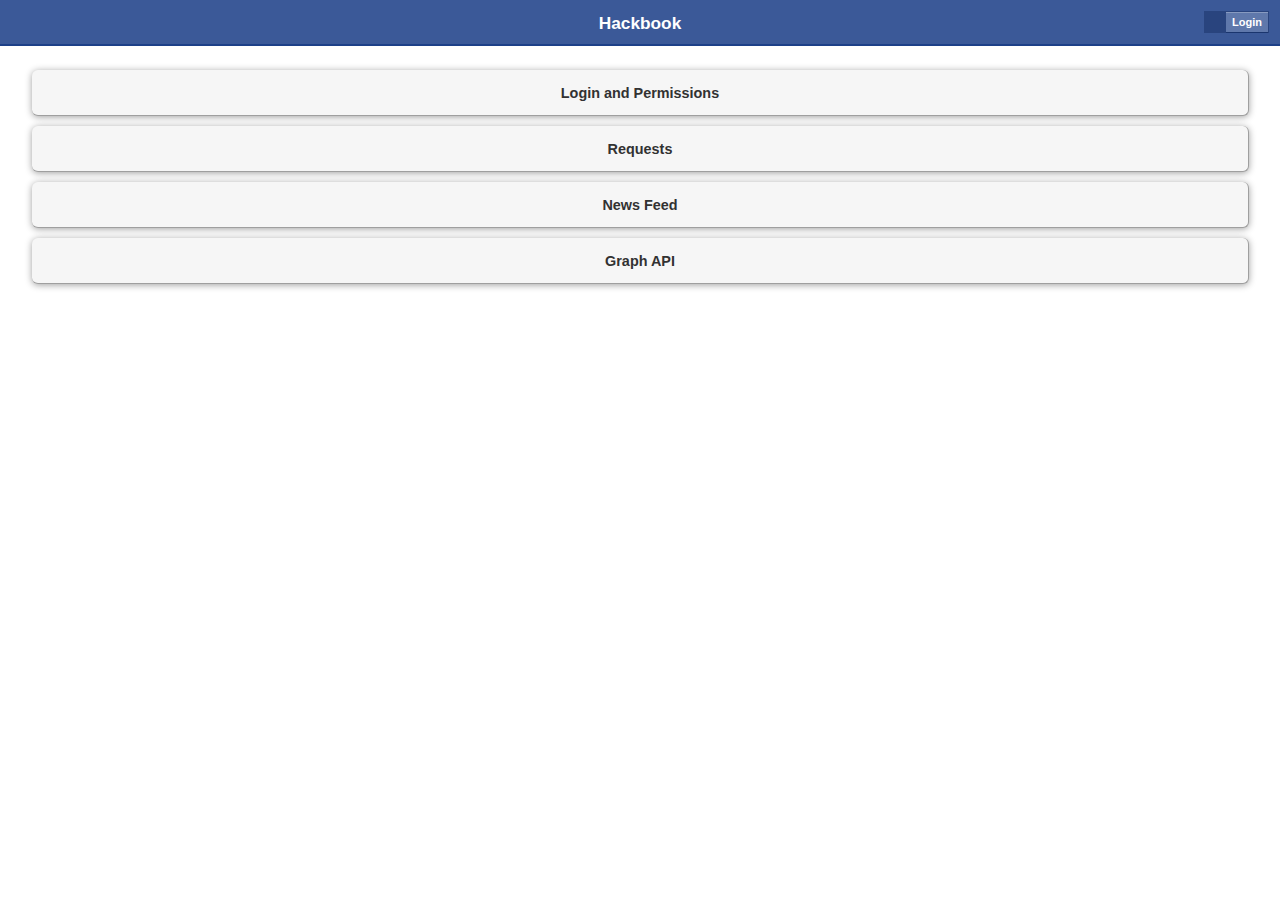
<file: Framework/www/index.html>
<html xmlns:og="http://ogp.me/ns" xmlns:fb="http://www.facebook.com/2008/fbml" lang="en" manifest="hackbook.manifest">
<head>
  <title>Hackbook</title>
  <!-- See https://developers.facebook.com/docs/opengraph/ -->
  <meta property="og:title" content="Hackbook for Mobile Web" />
  <meta property="og:type" content="website" />
  <meta property="og:url" content="http://apps.facebook.com/mobile-start/" />
  <meta property="og:site_name" content="Hackbook for Mobile Web" />
  <meta property="og:image" content="http://www.facebookmobileweb.com/hackbook/img/facebook_icon_large.png"/>
  <meta property="fb:admins" content="20901205" />
  
  <!-- See http://developer.apple.com/library/safari/#documentation/appleapplications/reference/SafariHTMLRef/Articles/MetaTags.html -->
  <meta name="apple-mobile-web-app-capable" content="yes" />
  <meta name="apple-mobile-web-app-status-bar-style" content="default" />
  
  <!-- See https://developer.apple.com/library/safari/#documentation/AppleApplications/Reference/SafariWebContent/ConfiguringWebApplications/ConfiguringWebApplications.html -->
  <link rel="apple-touch-icon" href="http://www.facebookmobileweb.com/hackbook/img/iphone_icon.png" />
  <link rel="apple-touch-startup-image" href="http://www.facebookmobileweb.com/hackbook/img/iphone_splash.png" />
  <link rel="apple-touch-icon-precomposed" href="http://www.facebookmobileweb.com/hackbook/img/iphone_icon.png" />
  
  <!-- See http://davidbcalhoun.com/2010/viewport-metatag for information on the viewport tag. -->
  <meta name="viewport" content="initial-scale=1,minimum-scale=1,maximum-scale=1,user-scalable=no" />
  
  <link rel="stylesheet" type="text/css" href="css/style.css">
</head>

<body>
  <!-- This initializes the Facebook JS SDK. -->
  <div id="fb-root"></div>
  <!--<script src=" http://connect.facebook.net/en_US/all.js"></script>-->
  <script src="cordova-1.7.0.js"></script>
    <!-- cordova facebook plugin -->
  	<script src="cdv-plugin-fb-connect.js"></script>
    <!-- facebook js sdk -->
  	<script src="facebook_js_sdk.js"></script>
  
  <div id="header">
    <div id="back-link" onclick="openPage('root')"><div id="back">&lt; Back</div></div>
    <div id="title">Title</div>

    <div id="right-block">
      <div class="show_when_not_connected">
        <a onclick="promptLogin()" class="login-button"> 
          <span>Login</span>
        </a>
      </div>
    </div>
  </div>
  
  <div id="action">
    <div id="loading-icon"></div>
  
    <div id="msg"></div>
  </div>
  
  <!-- Page: Homepage -->
  <div id="page-root" class="page">
      <div class="show_when_connected">
        <div id="welcome"><img id="user-picture" /><br /><span id="user-name"></span></div>
      </div>

     <ul>
        <li class="menu-item" onclick="openPage('Login');">Login and Permissions</li>
        <li class="menu-item" onclick="openPage('Requests');">Requests</li>
        <li class="menu-item" onclick="openPage('News-Feed');">News Feed</li>
        <li class="menu-item" onclick="openPage('Graph-API');">Graph API</li>
        <!-- <li class="menu-item" onclick="openPage('Credits');" id="credits-button">Credits</li>
        <li class="menu-item" onclick="openPage('Social-Plugins');">Social Plugins</li> --> 
    </ul>
    <div id="like-button"><fb:like url="http://www.cnn.com/" width="275"></fb:like></div>
  </div>
  
  <!-- Page: Login and Permissions -->
  <div id="page-Login" class="page"> 
    <p id="main-desc">
      Facebook Platform uses the OAuth 2.0 protocol for logging a user into your app.
      The Login button in the top right of this app, shown when you're logged out, is a good example.<br /><br />
      <strong>Check out the mobile web app tutorial at <a href="http://developers.facebook.com/docs/mobile/web/build//">developers.facebook.com/docs/mobile/web/build/</a></strong>
    </p>
      
    <div class="section">
      <div class="show_when_not_connected">
        <h1>Logging the user in</h1>
        <p>
          If a user visit your site directly, you will need to ask them to login with Facebook.
        </p>
      </div>
      <div class="show_when_connected">
        <h1>Logging the user out</h1>
        <p>
          You should include a button to enable the user to log out.  Also, you can include a button so that the user can uninstall your app.
        </p>
      </div>
      
      <div class="show_when_not_connected">
        <div id="login_button" class="button" onclick="promptLogin()" />Login using Facebook</div>
      </div>
      <div class="show_when_connected">
        <div id="login_button" class="button" onclick="logout()" />Logout</div>
        <div id="login_button" class="button" onclick="uninstallApp()" />Uninstall app</div>
      </div>
    </div>
  
    <div class="section">
      <h1>Asking for extended permissions</h1>
      <p>
        If your app needs more than this basic information to function, you must request specific permissions from the user.
        For example, you might prompt the user to grant access to their Likes in order to recommend related content for them.
      </p>
      
      <div id="extended_permission_button" class="button button-requires-connect" onclick="promptExtendedPermissions()" />Grant the 'user_likes' permission</div>
      
      <div class="info-requires-connect">You need to login before you can use this functionality.</div>
    </div>
  </div>
  
  <!-- Page: Requests -->
  <div id="page-Requests" class="page"> 
    <p id="main-desc">
      Requests allows the user to invite their friends to the app, or to re-engage their friends so they come back to your app.  
      Friends receive requests in Notifications on Facebook.
      <br /><br />
      <strong>Check out the mobile web app tutorial at <a href="http://developers.facebook.com/docs/mobile/web/build//">developers.facebook.com/docs/mobile/web/build/</a></strong>
    </p>
    
    <div class="section">
      <h1>Request</h1>
      <p>
        If you show the request dialog with no friend suggestions, it will automatically show friends that are using your app, as well as friends that have already used your app.
      </p>
      <div id="request_button" class="button" onclick="sendRequestBoth()" />Send request</div>
    </div>
    
    <div class="section">
      <h1>Invite friends not using app</h1>
      <p>
        The user can invite their friends that have not started using your application yet.  This will help grow your mobile website virally.
      </p>
      
      <div id="request_button" class="button button-requires-connect" onclick="sendRequestInvite()" />Send invite</div>
      
      <div class="info-requires-connect">You need to login before you can use this functionality.</div>
    </div>
    
    <div class="section">
      <h1>Request to app friends</h1>
      <p>
        If a friend of the active user needs to take an action in your mobile web app, you can prompt them to send a request.  
        This can be used for re-engagement, like telling a friend it's their turn in a board game.
      </p>
      <div id="request_button" class="button button-requires-connect" onclick="sendRequest()" />Send request</div>
      
      <div class="info-requires-connect">You need to login before you can use this functionality.</div>
    </div>
    
    <div class="section">
      <h1>Request to targeted friend</h1>
      <p>
        If the user's friends need to take an action in your mobile website, you can prompt them to send a request.  
        This can be used for things like telling a friend it is their turn in a board game.
      </p>
      <div id="request_button" class="button button-requires-connect" onclick="sendRequestSingle()" />Send request</div>
      
      <div class="info-requires-connect">You need to login before you can use this functionality.</div>
    </div>
  </div>
  
  <!-- Page: News Feed -->
  <div id="page-News-Feed" class="page"> 
    <p id="main-desc">
      Your app can prompt users to share on their own wall or their friend's wall.  
      <br /><br />
      <strong>Check out the mobile web app tutorial at <a href="http://developers.facebook.com/docs/mobile/web/build//">developers.facebook.com/docs/mobile/web/build/</a></strong>
    </p>
    
    <div class="section">
      <h1>Publishing to the user's wall</h1>
      <p>
        This allows a user to post something to their own Wall, which means it will also appear in all of their friends' News Feeds on Facebook.
      </p>
      
      <div id="publish_button" class="button" onclick="publishStory()" />Publish to your wall</div>
    </div>
    
    <div class="section">
      <h1>Publish to a friend's wall</h1>
      <p>
        This allows a user to post something to their friend's Wall, which means it will also appear in all of their mutual friends' News Feeds on Facebook.
      </p>
      
      <div id="publish_button" class="button button-requires-connect" onclick="publishStoryFriend()" />Publish to friend's wall</div>
      
      <div class="info-requires-connect">You need to login before you can use this functionality.</div>
    </div>
  </div>
  
  <!-- Page: Graph API -->
  <div id="page-Graph-API" class="page"> 
    <p id="main-desc">
      The Graph API enables you to read and write data to Facebook.
      You can utilize what the user has liked, friends, photos, events, as well as most of the data that's available on Facebook.<br /><br />
      <strong>Check out the mobile web app tutorial at <a href="http://developers.facebook.com/docs/mobile/web/build//">developers.facebook.com/docs/mobile/web/build/</a></strong>
    </p>
    
    <div class="section">
      <h1>Get user's basic information</h1>
      <p>
        You can fetch the user's profile picture and name in order to personalize the experience for them.
      </p>
      
      <div id="user-info"></div>
  
      <div class="button button-requires-connect" onclick="getUserBasicInfo();hideButton(this);" />Get your information</div>
      
      <div class="info-requires-connect">You need to login before you can use this functionality.</div>
    </div>
    
    <div class="section">
      <h1>Get user's friends</h1>
      <p>
        To make your mobile web app social, you can fetch their friends' information like profile pictures and names.
      </p>
      
      <div id="user-friends"></div>
      
      <div class="button button-requires-connect" onclick="getUserFriends();hideButton(this);" />Get your friends</div>
      
      <div class="info-requires-connect">You need to login before you can use this functionality.</div>
      
    </div>
    
    <div class="section">
      <h1>Get user's recent check-ins</h1>
      <p>
        You can fetch fetch their previous Facebook Places check-ins.
      </p>
      
      <div id="checkins"></div>
  
      <div class="show_when_not_permissioned">
        <div class="button button-requires-connect" onclick="promptCheckInPermission()" />Grant check-in permission</div>
        
        <div class="info-requires-connect">You need to login before you can use this functionality.</div>
      </div>
      
      <div class="show_when_permissioned">
        <div class="button" onclick="getCheckIns();hideButton(this);"/>Get past check-ins</div>
      </div>
    </div>
    
    <div class="section">
      <h1>Check the user into a place</h1>
      <p>
        You can fetch Places near the user's current location and check the user in.
      </p>
       
      <div id="locations-nearby"></div>
  
      <div class="show_when_not_permissioned">
        <div class="button button-requires-connect" onclick="promptCheckInPermission()" />Grant check-in permission</div>
        
        <div class="info-requires-connect">You need to login before you can use this functionality.</div>
      </div>
      
      <div class="show_when_permissioned">
        <div class="button" onclick="getNearby();hideButton(this);" />Find nearby locations</div>
      </div>
    </div>
  </div>
  
  <!-- Page: Credits
  <div id="page-Credits" class="page"> 
    <p id="main-desc">
      Your app or game can prompt the user to pay for a virtual good by using Credits.
      <br /><br />
      <strong>Check out the mobile web app tutorial at <a href="http://developers.facebook.com/docs/mobile/web/build//">developers.facebook.com/docs/mobile/web/build/</a></strong>
    </p>
    
    <div class="section">
      <h1>Prompting the user to pay</h1>
      <p>
        This allows the user to pay for a virtual good in your app or game.
      </p>
      
      <div id="publish_button" class="button" onclick="sendPay()" />Prompt to Pay</div>
    </div>
  </div>-->
  
  <!-- Page: Social Plugins -->
  <!--<div id="page-Social-Plugins" class="page"> 
    <p id="main-desc">
      Social plugins lets a user see what their friends have liked, commented on or shared on sites across the web.
      Currently, the only social plugin that's available is the Like button. More coming soon.<br /><br />
      <strong>Check out the mobile web app tutorial at <a href="http://developers.facebook.com/docs/mobile/web/build//">developers.facebook.com/docs/mobile/web/build/</a></strong>
    </p>
      
    <div class="section">
      <h1>Like button</h1>
      <p>
        <fb:like></fb:like>
      </p>
    </div>
  </div>-->
  
  <!--<script src="js/_config.js"></script>-->
  <script src="js/ui.js"></script>
  <script src="js/auth.js"></script>
  <script src="js/feed.js"></script>
  <script src="js/graph_api.js"></script>
  <script src="js/requests.js"></script>
  <!--<script src="js/credits.js"></script>-->
  
  <script>
  if ((typeof Cordova == 'undefined') || (typeof cordova == 'undefined')) alert('Cordova variable does not exist. Check that you have included cordova.js correctly');
  if (typeof CDV == 'undefined') alert('CDV variable does not exist. Check that you have included pg-plugin-fb-connect.js correctly');
  if (typeof FB == 'undefined') alert('FB variable does not exist. Check that you have included the Facebook JS SDK file.');
  
  document.addEventListener('deviceready', function() {
                            try {
                            //alert('Device is ready! Make sure you set your app_id below this alert.');
                            FB.init({ appId: "158029174228429", nativeInterface: CDV.FB, useCachedDialogs: false });
                            } catch (e) {
                            alert(e);
                            }
                            }, false);
  </script>
</body>
</html>
</file>
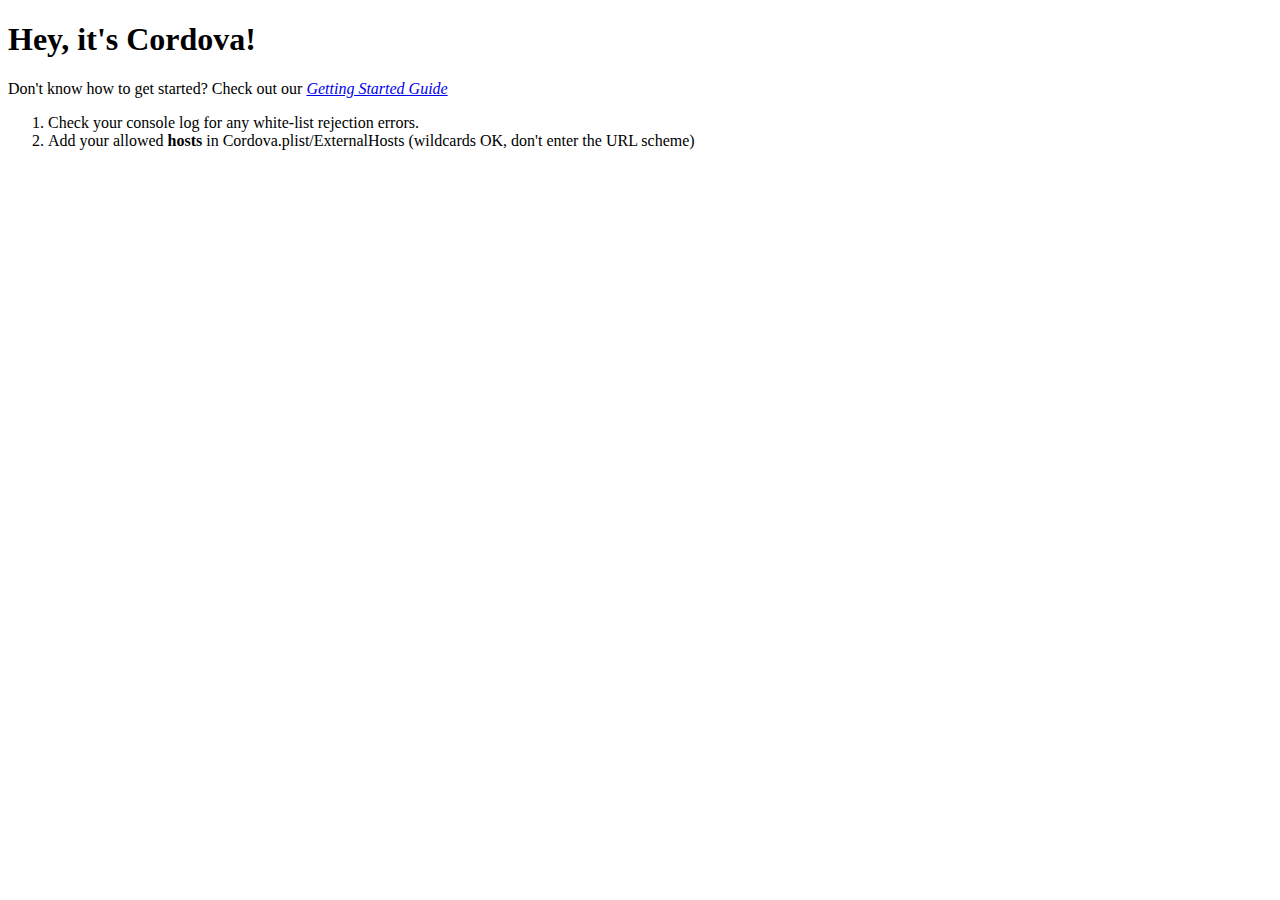
<file: Framework_w_Extras/www/index.html>
<!DOCTYPE html>
<html>
  <head>
  <title></title>
  
    <meta name="viewport" content="width=device-width, initial-scale=1.0, maximum-scale=1.0, user-scalable=no;" />
	<meta charset="utf-8">


	<!-- iPad/iPhone specific css below, add after your main css >
	<link rel="stylesheet" media="only screen and (max-device-width: 1024px)" href="ipad.css" type="text/css" />		
	<link rel="stylesheet" media="only screen and (max-device-width: 480px)" href="iphone.css" type="text/css" />		
	-->
	<!-- If your application is targeting iOS BEFORE 4.0 you MUST put json2.js from http://www.JSON.org/json2.js into your www directory and include it here -->
	<script type="text/javascript" charset="utf-8" src="cordova-1.7.0.js"></script>
    <script type="text/javascript">


	// If you want to prevent dragging, uncomment this section
	/*
	function preventBehavior(e) 
	{ 
      e.preventDefault(); 
    };
	document.addEventListener("touchmove", preventBehavior, false);
	*/
	
	/* If you are supporting your own protocol, the var invokeString will contain any arguments to the app launch.
	see http://iphonedevelopertips.com/cocoa/launching-your-own-application-via-a-custom-url-scheme.html
	for more details -jm */
	/*
	function handleOpenURL(url)
	{
		// TODO: do something with the url passed in.
	}
	*/
	
	function onBodyLoad()
	{		
		document.addEventListener("deviceready", onDeviceReady, false);
	}
	
	/* When this function is called, Cordova has been initialized and is ready to roll */
	/* If you are supporting your own protocol, the var invokeString will contain any arguments to the app launch.
	see http://iphonedevelopertips.com/cocoa/launching-your-own-application-via-a-custom-url-scheme.html
	for more details -jm */
	function onDeviceReady()
	{
		// do your thing!
		navigator.notification.alert("Cordova is working")
	}
    
    </script>
  </head>
  <body onload="onBodyLoad()">
	<h1>Hey, it's Cordova!</h1>
	<p>Don't know how to get started? Check out our <em><a target="_blank" href="http://docs.phonegap.com/en/edge/guide_getting-started_ios_index.md.html#Getting%20Started%20with%20iOS">Getting Started Guide</a></em>
	<br />
	<ol>
		<li>Check your console log for any white-list rejection errors.</li>
		<li>Add your allowed <strong>hosts</strong> in Cordova.plist/ExternalHosts (wildcards OK, don't enter the URL scheme)</li>
	</ol>
  </body>
</html>
</file>
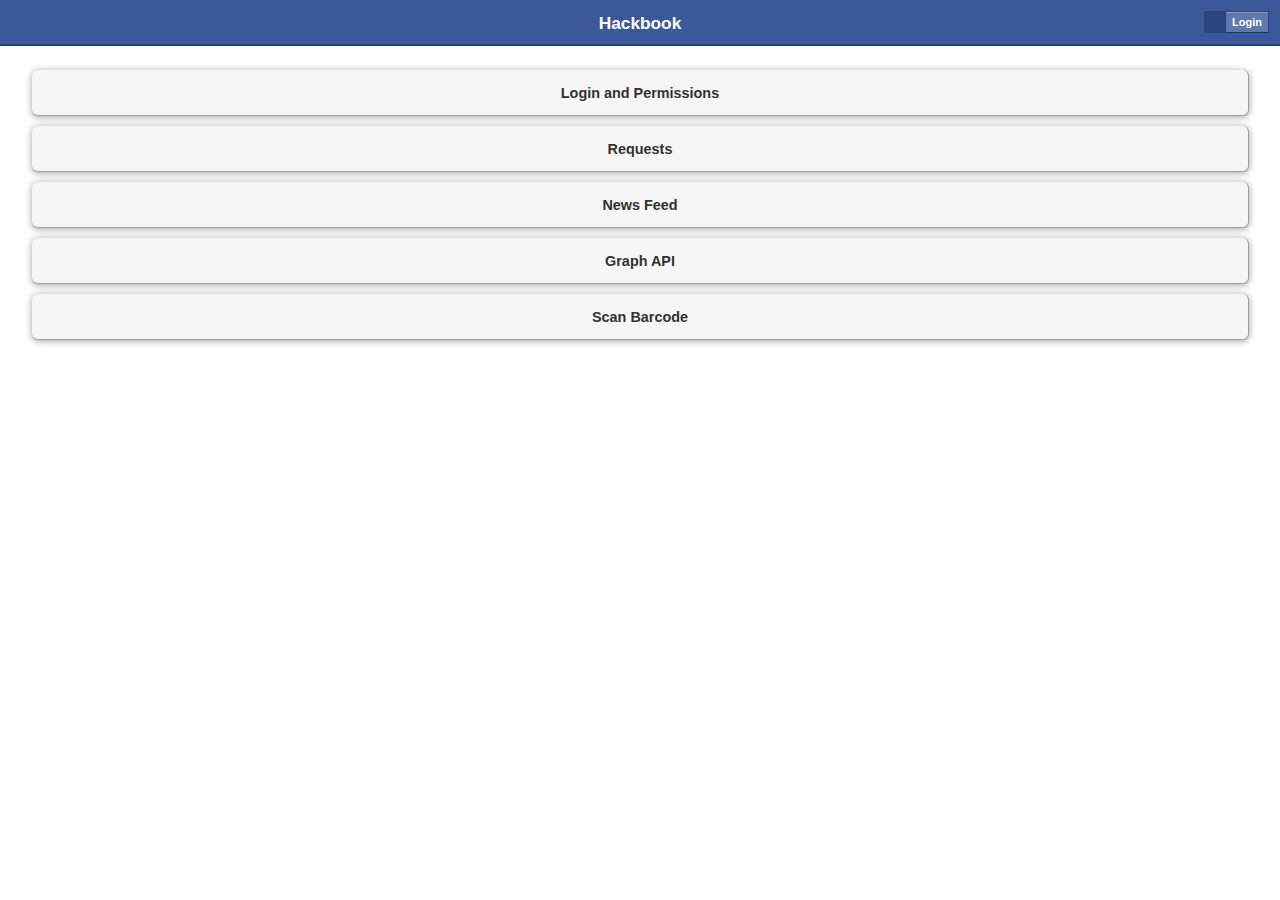
<file: Framework_w_Extras/Framework/www/index.html>
<html xmlns:og="http://ogp.me/ns" xmlns:fb="http://www.facebook.com/2008/fbml" lang="en" manifest="hackbook.manifest">
<head>
  <title>Hackbook</title>
  <!-- See https://developers.facebook.com/docs/opengraph/ -->
  <meta property="og:title" content="Hackbook for Mobile Web" />
  <meta property="og:type" content="website" />
  <meta property="og:url" content="http://apps.facebook.com/mobile-start/" />
  <meta property="og:site_name" content="Hackbook for Mobile Web" />
  <meta property="og:image" content="http://www.facebookmobileweb.com/hackbook/img/facebook_icon_large.png"/>
  <meta property="fb:admins" content="20901205" />
  
  <!-- See http://developer.apple.com/library/safari/#documentation/appleapplications/reference/SafariHTMLRef/Articles/MetaTags.html -->
  <meta name="apple-mobile-web-app-capable" content="yes" />
  <meta name="apple-mobile-web-app-status-bar-style" content="default" />
  
  <!-- See https://developer.apple.com/library/safari/#documentation/AppleApplications/Reference/SafariWebContent/ConfiguringWebApplications/ConfiguringWebApplications.html -->
  <link rel="apple-touch-icon" href="http://www.facebookmobileweb.com/hackbook/img/iphone_icon.png" />
  <link rel="apple-touch-startup-image" href="http://www.facebookmobileweb.com/hackbook/img/iphone_splash.png" />
  <link rel="apple-touch-icon-precomposed" href="http://www.facebookmobileweb.com/hackbook/img/iphone_icon.png" />
  
  <!-- See http://davidbcalhoun.com/2010/viewport-metatag for information on the viewport tag. -->
  <meta name="viewport" content="initial-scale=1,minimum-scale=1,maximum-scale=1,user-scalable=no" />
  <link rel="stylesheet" type="text/css" href="css/style.css">
<link rel="stylesheet" type="text/css" href="partytime.css">
</head>

<body>
  <!-- This initializes the Facebook JS SDK. -->
  <div id="fb-root"></div>
  <!--<script src=" http://connect.facebook.net/en_US/all.js"></script>-->
  <script src="cordova-1.7.0.js"></script>
    <!-- cordova facebook plugin -->
  	<script src="cdv-plugin-fb-connect.js"></script>
    <!-- facebook js sdk -->
  	<script src="facebook_js_sdk.js"></script>
    <script src="js/barcodescanner.js"></script>
    <script src="js/jqueryMobile.js"></script>
    
<script>
        
        function scanner(){
            //alert('scannerCalled');

            window.plugins.barcodeScanner.scan(
                                               function(result) {
                                               if (result.cancelled){
                                               alert("the user cancelled the scan");
                                               }else{
                                               //alert(result.text);
                                            
                                               navigator.notification.alert(result.text,notifyContinue,'Alert Title','Continue')
                                               }
                                               },
                                               function(error) {
                                               
                                               alert("scanning failed: " + error);
                                               }
                                               );
        
        
        }        
        
    function notifyContinue(){
        
        //notification done
        return false;
    }
        
        
        
</script>   
    
    
  
  <div id="header">
    <div id="back-link" onclick="openPage('root')"><div id="back">&lt; Back</div></div>
    <div id="title">Title</div>

    <div id="right-block">
      <div class="show_when_not_connected">
        <a onclick="promptLogin()" class="login-button"> 
          <span>Login</span>
        </a>
      </div>
    </div>
  </div>
  
  <div id="action">
    <div id="loading-icon"></div>
  
    <div id="msg"></div>
  </div>
  
  <!-- Page: Homepage -->
  <div id="page-root" class="page">
      <div class="show_when_connected">
        <div id="welcome"><img id="user-picture" /><br /><span id="user-name"></span></div>
      </div>

     <ul>
        <li class="menu-item" onclick="openPage('Login');">Login and Permissions</li>
        <li class="menu-item" onclick="openPage('Requests');">Requests</li>
        <li class="menu-item" onclick="openPage('News-Feed');">News Feed</li>
        <li class="menu-item" onclick="openPage('Graph-API');">Graph API</li>
         <li class="menu-item" onclick="scanner();">Scan Barcode</li>
      
        <!-- <li class="menu-item" onclick="openPage('Credits');" id="credits-button">Credits</li>
        <li class="menu-item" onclick="openPage('Social-Plugins');">Social Plugins</li> --> 
    </ul>
    <div id="like-button"><fb:like url="http://www.cnn.com/" width="275"></fb:like></div>
  </div>
  <!-- Page: Login and Permissions -->
  <div id="page-Login" class="page"> 
    <p id="main-desc">
      Facebook Platform uses the OAuth 2.0 protocol for logging a user into your app.
      The Login button in the top right of this app, shown when you're logged out, is a good example.<br /><br />
      <strong>Check out the mobile web app tutorial at <a href="http://developers.facebook.com/docs/mobile/web/build//">developers.facebook.com/docs/mobile/web/build/</a></strong>
    </p>
      
    <div class="section">
      <div class="show_when_not_connected">
        <h1>Logging the user in</h1>
        <p>
          If a user visit your site directly, you will need to ask them to login with Facebook.
        </p>
      </div>
      <div class="show_when_connected">
        <h1>Logging the user out</h1>
        <p>
          You should include a button to enable the user to log out.  Also, you can include a button so that the user can uninstall your app.
        </p>
      </div>
      
      <div class="show_when_not_connected">
        <div id="login_button" class="button" onclick="promptLogin()" />Login using Facebook</div>
      </div>
      <div class="show_when_connected">
        <div id="login_button" class="button" onclick="logout()" />Logout</div>
        <div id="login_button" class="button" onclick="uninstallApp()" />Uninstall app</div>
      </div>
    </div>
  
    <div class="section">
      <h1>Asking for extended permissions</h1>
      <p>
        If your app needs more than this basic information to function, you must request specific permissions from the user.
        For example, you might prompt the user to grant access to their Likes in order to recommend related content for them.
      </p>
      
      <div id="extended_permission_button" class="button button-requires-connect" onclick="promptExtendedPermissions()" />Grant the 'user_likes' permission</div>
      
      <div class="info-requires-connect">You need to login before you can use this functionality.</div>
    </div>
  </div>
  
  <!-- Page: Requests -->
  <div id="page-Requests" class="page"> 
    <p id="main-desc">
      Requests allows the user to invite their friends to the app, or to re-engage their friends so they come back to your app.  
      Friends receive requests in Notifications on Facebook.
      <br /><br />
      <strong>Check out the mobile web app tutorial at <a href="http://developers.facebook.com/docs/mobile/web/build//">developers.facebook.com/docs/mobile/web/build/</a></strong>
    </p>
    
    <div class="section">
      <h1>Request</h1>
      <p>
        If you show the request dialog with no friend suggestions, it will automatically show friends that are using your app, as well as friends that have already used your app.
      </p>
      <div id="request_button" class="button" onclick="sendRequestBoth()" />Send request</div>
    </div>
    
    <div class="section">
      <h1>Invite friends not using app</h1>
      <p>
        The user can invite their friends that have not started using your application yet.  This will help grow your mobile website virally.
      </p>
      
      <div id="request_button" class="button button-requires-connect" onclick="sendRequestInvite()" />Send invite</div>
      
      <div class="info-requires-connect">You need to login before you can use this functionality.</div>
    </div>
    
    <div class="section">
      <h1>Request to app friends</h1>
      <p>
        If a friend of the active user needs to take an action in your mobile web app, you can prompt them to send a request.  
        This can be used for re-engagement, like telling a friend it's their turn in a board game.
      </p>
      <div id="request_button" class="button button-requires-connect" onclick="sendRequest()" />Send request</div>
      
      <div class="info-requires-connect">You need to login before you can use this functionality.</div>
    </div>
    
    <div class="section">
      <h1>Request to targeted friend</h1>
      <p>
        If the user's friends need to take an action in your mobile website, you can prompt them to send a request.  
        This can be used for things like telling a friend it is their turn in a board game.
      </p>
      <div id="request_button" class="button button-requires-connect" onclick="sendRequestSingle()" />Send request</div>
      
      <div class="info-requires-connect">You need to login before you can use this functionality.</div>
    </div>
  </div>
  
  <!-- Page: News Feed -->
  <div id="page-News-Feed" class="page"> 
    <p id="main-desc">
      Your app can prompt users to share on their own wall or their friend's wall.  
      <br /><br />
      <strong>Check out the mobile web app tutorial at <a href="http://developers.facebook.com/docs/mobile/web/build//">developers.facebook.com/docs/mobile/web/build/</a></strong>
    </p>
    
    <div class="section">
      <h1>Publishing to the user's wall</h1>
      <p>
        This allows a user to post something to their own Wall, which means it will also appear in all of their friends' News Feeds on Facebook.
      </p>
      
      <div id="publish_button" class="button" onclick="publishStory()" />Publish to your wall</div>
    </div>
    
    <div class="section">
      <h1>Publish to a friend's wall</h1>
      <p>
        This allows a user to post something to their friend's Wall, which means it will also appear in all of their mutual friends' News Feeds on Facebook.
      </p>
      
      <div id="publish_button" class="button button-requires-connect" onclick="publishStoryFriend()" />Publish to friend's wall</div>
      
      <div class="info-requires-connect">You need to login before you can use this functionality.</div>
    </div>
  </div>
  
  <!-- Page: Graph API -->
  <div id="page-Graph-API" class="page"> 
    <p id="main-desc">
      The Graph API enables you to read and write data to Facebook.
      You can utilize what the user has liked, friends, photos, events, as well as most of the data that's available on Facebook.<br /><br />
      <strong>Check out the mobile web app tutorial at <a href="http://developers.facebook.com/docs/mobile/web/build//">developers.facebook.com/docs/mobile/web/build/</a></strong>
    </p>
    
    <div class="section">
      <h1>Get user's basic information</h1>
      <p>
        You can fetch the user's profile picture and name in order to personalize the experience for them.
      </p>
      
      <div id="user-info"></div>
  
      <div class="button button-requires-connect" onclick="getUserBasicInfo();hideButton(this);" />Get your information</div>
      
      <div class="info-requires-connect">You need to login before you can use this functionality.</div>
    </div>
    
    <div class="section">
      <h1>Get user's friends</h1>
      <p>
        To make your mobile web app social, you can fetch their friends' information like profile pictures and names.
      </p>
      
      <div id="user-friends"></div>
      
      <div class="button button-requires-connect" onclick="getUserFriends();hideButton(this);" />Get your friends</div>
      
      <div class="info-requires-connect">You need to login before you can use this functionality.</div>
      
    </div>
    
    <div class="section">
      <h1>Get user's recent check-ins</h1>
      <p>
        You can fetch fetch their previous Facebook Places check-ins.
      </p>
      
      <div id="checkins"></div>
  
      <div class="show_when_not_permissioned">
        <div class="button button-requires-connect" onclick="promptCheckInPermission()" />Grant check-in permission</div>
        
        <div class="info-requires-connect">You need to login before you can use this functionality.</div>
      </div>
      
      <div class="show_when_permissioned">
        <div class="button" onclick="getCheckIns();hideButton(this);"/>Get past check-ins</div>
      </div>
    </div>
    
    <div class="section">
      <h1>Check the user into a place</h1>
      <p>
        You can fetch Places near the user's current location and check the user in.
      </p>
       
      <div id="locations-nearby"></div>
  
      <div class="show_when_not_permissioned">
        <div class="button button-requires-connect" onclick="promptCheckInPermission()" />Grant check-in permission</div>
        
        <div class="info-requires-connect">You need to login before you can use this functionality.</div>
      </div>
      
      <div class="show_when_permissioned">
        <div class="button" onclick="getNearby();hideButton(this);" />Find nearby locations</div>
      </div>
    </div>
  </div>
  
  <!-- Page: Credits
  <div id="page-Credits" class="page"> 
    <p id="main-desc">
      Your app or game can prompt the user to pay for a virtual good by using Credits.
      <br /><br />
      <strong>Check out the mobile web app tutorial at <a href="http://developers.facebook.com/docs/mobile/web/build//">developers.facebook.com/docs/mobile/web/build/</a></strong>
    </p>
    
    <div class="section">
      <h1>Prompting the user to pay</h1>
      <p>
        This allows the user to pay for a virtual good in your app or game.
      </p>
      
      <div id="publish_button" class="button" onclick="sendPay()" />Prompt to Pay</div>
    </div>
  </div>-->
  
  <!-- Page: Social Plugins -->
  <!--<div id="page-Social-Plugins" class="page"> 
    <p id="main-desc">
      Social plugins lets a user see what their friends have liked, commented on or shared on sites across the web.
      Currently, the only social plugin that's available is the Like button. More coming soon.<br /><br />
      <strong>Check out the mobile web app tutorial at <a href="http://developers.facebook.com/docs/mobile/web/build//">developers.facebook.com/docs/mobile/web/build/</a></strong>
    </p>
      
    <div class="section">
      <h1>Like button</h1>
      <p>
        <fb:like></fb:like>
      </p>
    </div>
  </div>-->
  
  <!--<script src="js/_config.js"></script>-->
  <script src="js/ui.js"></script>
  <script src="js/auth.js"></script>
  <script src="js/feed.js"></script>
    <script src="js/graph_api.js"></script>
  <script src="js/requests.js"></script>
  <!--<script src="js/credits.js"></script>-->
  
  <script>

  if ((typeof Cordova == 'undefined') || (typeof cordova == 'undefined')) alert('Cordova variable does not exist. Check that you have included cordova.js correctly');
  if (typeof CDV == 'undefined') alert('CDV variable does not exist. Check that you have included pg-plugin-fb-connect.js correctly');
  if (typeof FB == 'undefined') alert('FB variable does not exist. Check that you have included the Facebook JS SDK file.');
  
  document.addEventListener('deviceready', function() {
                            try {
                            //alert('Device is ready! Make sure you set your app_id below this alert.');
                            FB.init({ appId: "158029174228429", nativeInterface: CDV.FB, useCachedDialogs: false });
                            } catch (e) {
                            alert(e);
                            }
                            }, false);
  </script>
</body>
</html>
</file>
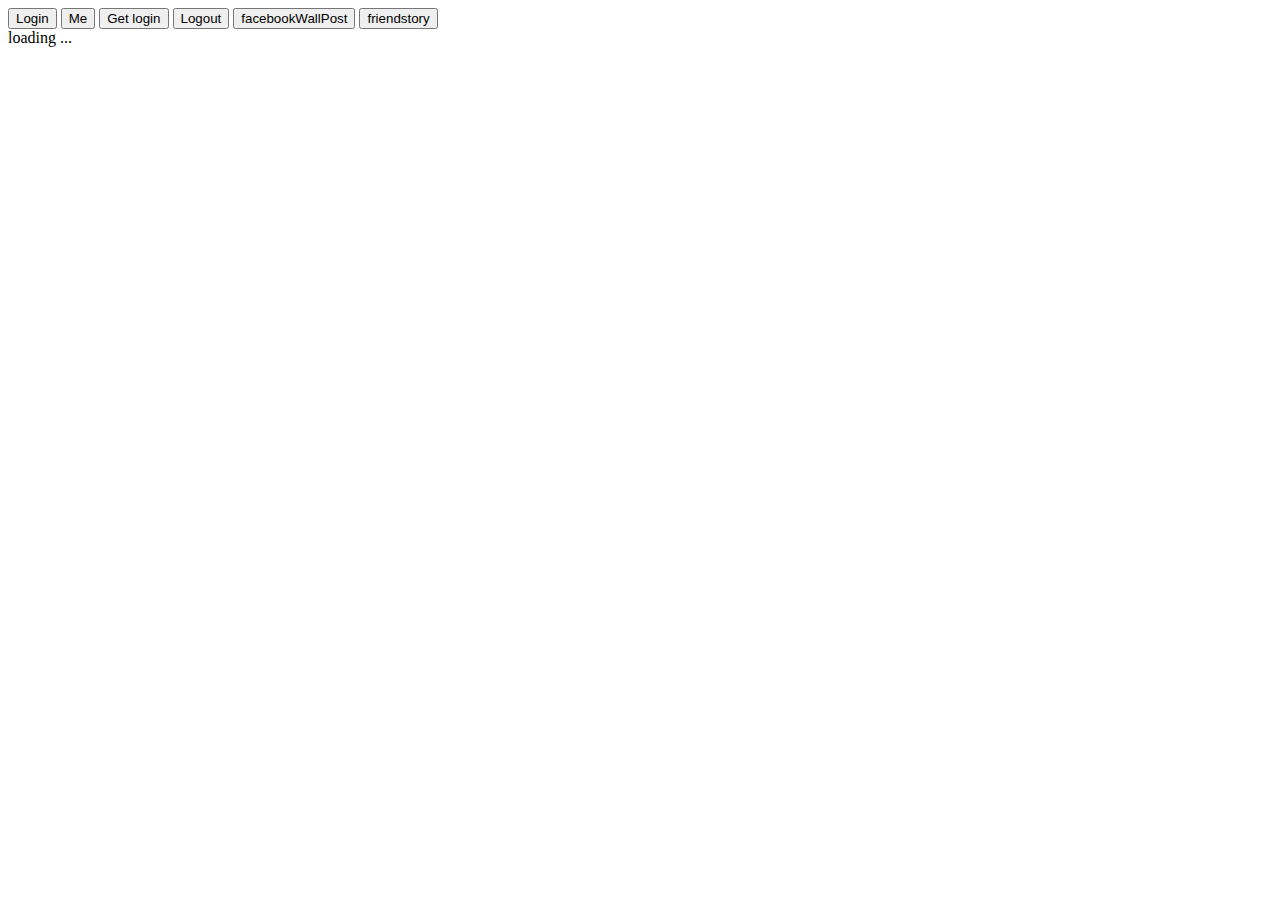
<file: Framework_Android/Framework/assets/www/index.html>
<!DOCTYPE html>
<html>
<head>
    </head>
<body>
<button onclick="login()">Login</button>
<button onclick="me()">Me</button>
<!--<button onclick="getSession()">Get session</button>-->
<button onclick="getLoginStatus()">Get login</button>
<button onclick="logout()">Logout</button>
<button onclick="facebookWallPost()">facebookWallPost</button>
<button onclick="publishStoryFriend()">friendstory</button>
        
        <div id="data">loading ...</div>
        
        <!--<script src="http://localhost:8080/target/target-script-min.js#anonymous"></script>-->
        <div id="fb-root"></div>
        <!-- cordova -->
<script src="cordova-1.8.0.js"></script>
<!-- cordova facebook plugin -->
<script src="cdv-plugin-fb-connect.js"></script>
<!-- facebook js sdk -->
<script src="facebook_js_sdk.js"></script>
        
<script>
            
            if ((typeof cordova == 'undefined') && (typeof Cordova == 'undefined')) alert('Cordova variable does not exist. Check that you have included cordova.js correctly');
            if (typeof CDV == 'undefined') alert('CDV variable does not exist. Check that you have included cdv-plugin-fb-connect.js correctly');
            if (typeof FB == 'undefined') alert('FB variable does not exist. Check that you have included the Facebook JS SDK file.');
            
            FB.Event.subscribe('auth.login', function(response) {
                               alert('auth.login event');
                               });
            
            FB.Event.subscribe('auth.logout', function(response) {
                               alert('auth.logout event');
                               });
            
            FB.Event.subscribe('auth.sessionChange', function(response) {
                               alert('auth.sessionChange event');
                               });
            
            FB.Event.subscribe('auth.statusChange', function(response) {
                               alert('auth.statusChange event');
                               });
            
            /*function getSession() {
alert("session: " + JSON.stringify(FB.getSession()));
}
*/
            function getLoginStatus() {
                FB.getLoginStatus(function(response) {
                                  if (response.status == 'connected') {
                                  alert('logged in');
                                  } else {
                                  alert('not logged in');
                                  }
                                  });
            }
            var friendIDs = [];
var fdata;
            function me() {
                FB.api('/me/friends', { fields: 'id, name, picture' }, function(response) {
                       if (response.error) {
                       alert(JSON.stringify(response.error));
                       } else {
                       var data = document.getElementById('data');
fdata=response.data;
console.log("fdata: "+fdata);
                       response.data.forEach(function(item) {
                                             var d = document.createElement('div');
                                             d.innerHTML = "<img src="+item.picture+"/>"+item.name;
                                             data.appendChild(d);
                                             });
                       }
var friends = response.data;
console.log(friends.length);
for (var k = 0; k < friends.length && k < 200; k++) {
var friend = friends[k];
var index = 1;

friendIDs[k] = friend.id;
//friendsInfo[k] = friend;
}
console.log("friendId's: "+friendIDs);
                       });
            }
            
            function logout() {
                FB.logout(function(response) {
                          alert('logged out');
                          });
            }
            
            function login() {
                FB.login(
                         function(response) {
                         if (response.session) {
                         alert('logged in');
                         } else {
                         alert('not logged in');
                         }
                         },
                         { scope: "email" }
                         );
            }


function facebookWallPost() {
console.log('Debug 1');
var params = {
method: 'feed',
name: 'Facebook Dialogs',
link: 'https://developers.facebook.com/docs/reference/dialogs/',
picture: 'http://fbrell.com/f8.jpg',
caption: 'Reference Documentation',
description: 'Dialogs provide a simple, consistent interface for applications to interface with users.'
};
console.log(params);
FB.ui(params, function(obj) { console.log(obj);});
}
            
function publishStoryFriend() {
randNum = Math.floor ( Math.random() * friendIDs.length );

var friendID = friendIDs[randNum];
if (friendID == undefined){
alert('please click the me button to get a list of friends first');
}else{
console.log("friend id: " + friendID );
console.log('Opening a dialog for friendID: ', friendID);
var params = {
method: 'feed',
to: friendID.toString(),
name: 'Facebook Dialogs',
link: 'https://developers.facebook.com/docs/reference/dialogs/',
picture: 'http://fbrell.com/f8.jpg',
caption: 'Reference Documentation',
description: 'Dialogs provide a simple, consistent interface for applications to interface with users.'
};
FB.ui(params, function(obj) { console.log(obj);});
}
}
            
            document.addEventListener('deviceready', function() {
                                      try {
                                      FB.init({ appId: "158029174228429", nativeInterface: CDV.FB, useCachedDialogs: false });
                                      document.getElementById('data').innerHTML = "";
                                      } catch (e) {
                                      alert(e);
                                      }
                                      }, false);
            </script>
        <div id="log"></div>
</body>
</html>
</file>
<file: Framework/www/css/style.css>
html, body, form, fieldset, p, div, h1, h2, h3, h4, h5, h6 {
  -webkit-text-size-adjust:none;
}

body {
  background-color: #fff;
  font: 12px Arial;
  margin: 0px;
  padding: 0px;
  color: #323232;
}

body.connected .show_when_not_connected {
 display: none;
}

body.connected .show_when_connected {
 display: block;
}

body.not_connected .show_when_not_connected {
 display: block;
}

body.not_connected .show_when_connected {
 display: none;
}

body.permissioned .show_when_not_connected {
 display: none;
}

body.not_permissioned .show_when_not_connected {
 display: none;
}

body.permissioned #extended_permission_button {
 display: none;
}

body.not_permissioned #extended_permission_button {
 display: block;
}

#action {
  display: none;
  position: fixed;
  background-color: #fff;
  opacity: 0.9;
  filter: alpha(opacity=90);
  font-size: 1.5em;
  font-weight: bold;
  width: 100%;
  height: 1250px;
  text-align: center;
  color: #323232;
  padding-top: 100px;
  z-index: 99;
}

#action #msg {
  position: relative;
  margin: 0px auto;
}

#action #loading-icon {
  background: url('../img/loader.gif');
  position: relative;
  margin: 0px auto;
  width: 16px;
  height: 11px;
  margin-bottom: 15px;
}

#header {
  position: fixed;
  font-size: 1.2em;
  width: 100%;
  height: 44px;
  text-align: center;
  color: #fff;
  background-color: #3b5998;
  border-bottom: 2px solid #1d4088;
  z-index: 99;
}

#header a {
  color: #fff;
  font-weight:bold;
  text-decoration: none;
}

#header #back {
  width: 80px;
  height: 29px;
  clear: none;
  border-right: 1px solid #1d4088;
  padding-top: 15px;
  font-weight: bold;
  background-color: #627aad;
 }
  
 #header #back-link {
  position: absolute;
  left: 0;
  width: 81px;
  height: 44px;
 }

 #header #title {
  margin: auto;
  height: 25px;
  text-align: center;
  line-height: 2.7em;
  font-weight: bold;
  color: #fff;
  display: inline;
  font-size: 1.2em;
 }

 #header #right-block {
  position: absolute;
  right: 0px;
  top: 0;
  margin: 11px;
 }

#main-desc {
  background-color: #f2f2f2;
  padding: 10px;
  border-bottom: 2px solid #e9e9e9;
  position: relative;
  margin: 0px auto;
  width: 90%;
  margin-bottom: 10px;
}

.section {
  float: left;
  clear: both;
  margin: 10px 0px 10px 0px;
  border-bottom: 2px solid #e9e9e9;
  padding-bottom: 10px;
  width: 100%;
}

.section h1 {
  margin-left: 10px;
}

.section p {
 margin-left: 10px;
}

.button {
  width: 100%;
  font-size: 1.2em;
  background-color: #f6f6f6;
  margin-bottom: 10px;
  border-bottom: 1px solid #9f9f9f;
  border-right: 1px solid #9f9f9f;
  text-align: center;
  padding: 10px 0 10px;
  color: #323232;
  -moz-border-radius: 6px;
  -webkit-border-radius: 6px;
  font-weight:bold;
  text-decoration: none;
  width: 100%;
  -moz-box-shadow: 0 1px 7px #9f9f9f;
  -webkit-box-shadow: 0 1px 7px #9f9f9f;
  cursor: pointer;
  position: relative;
  margin: 0px auto;
  width: 95%;
  margin-bottom: 10px;
}

#content {
  float: left;
  width: 100%;
}

h1 {
  font-size: 1.3em;
 }
 
 #footer {
  float: right;
  clear: right;
  font-size: 1.1em;
  width: 100%;
  height: 35px;
  background-color: #f2f2f2;
  margin-top: 10px;
  border-top: 1px solid #e9e9e9;
  text-align: center;
  padding:10px 0px 10px 0px;
}

#footer a {
  color: #535353;
  text-decoration: none;
  font-weight: bold;
}

.menu-item {
  float: left;
  clear: both;
  font-size: 1.2em;
  width: 100%;
  height: 30px;
  background-color: #f6f6f6;
  margin-bottom: 10px;
  border-bottom: 1px solid #9f9f9f;
  border-right: 1px solid #9f9f9f;
  text-align: center;
  padding-top: 15px;
  color: #323232;
  -moz-border-radius: 6px;
  -webkit-border-radius: 6px;
  font-weight:bold;
  text-decoration: none;
  width: 100%;
  height: 30px;
  -moz-box-shadow: 0 1px 7px #9f9f9f;
  -webkit-box-shadow: 0 1px 7px #9f9f9f;
  cursor: pointer;
}

#welcome {
  float: left;
  clear: both;
  font-size: 1.9em;
  text-align: center;
  width: 100%;
  height: 70px;
}
#welcome span {
  font-size: .7em;
  text-align: right;
  width: 100%;
}

#user-picture {
  width: 45px;
  height: 45px;
}

#navigation-header {
  float: left;
  clear: both;
  height: 40px;
  width: 100%;
  text-align: center;
}


body.permissioned .show_when_not_permissioned {
 display: none;
}

body .show_when_not_permissioned {
 display: none;
}

body .show_when_permissioned {
 display: block;
}

body.permissioned .show_when_permissioned {
 display: block;
}

body.not_permissioned .show_when_not_permissioned {
 display: block;
}

body.not_permissioned .show_when_permissioned {
 display: none;
}

body.not_connected .show_when_not_permissioned {
 display: block;
}

body.not_connected .show_when_permissioned {
 display: none;
}

#fb-content {
  margin-top: 10px;
}

ul {
  list-style-type: none;
  padding: 0;
  width: 95%;
  margin: auto;
  margin-top: 15px;
}

.page {
  float: left;
  clear: both;
  width: 100%;
  margin-top: 55px;
}

.login-button {
  background:url(https://s-static.ak.fbcdn.net/images/connect_sprite.png) no-repeat scroll left -188px #29447e;
  display:inline-block;
  line-height:14px;
  outline:medium none;
  padding:0 0 0 1px
}

.login-button span {
  background:url(https://s-static.ak.fbcdn.net/images/connect_sprite.png) repeat scroll 0 0 #5f78ab;
  border-bottom:1px solid #1a356e;
  border-top:1px solid #879ac0;
  color:#fff;
  cursor:pointer;
  display:block;
  font-size:11px;
  font-weight:bold;
  margin:1px 1px 0 21px;
  padding:2px 6px 3px;
  font-family: 'Lucida Grande', Verdana, Arial, sans-serif;
}

#user-friends {
  margin: 0px 0px 20px 30px;
}

#user-friends img {
  width: 32px;
  height: 32px;
  margin-right: 5px;
}

#checkins {
  margin: 0px 0px 20px 30px;
}

#locations-nearby {
  margin: 0px 0px 20px 30px;
}

#user-info {
  margin: 0px 0px 20px 30px;
}

.place {
  float: left;
  clear: both;
}

.place .picture {
  float: left;
  clear: none;
  margin: 2px;
}

.place .info {
  float: left;
  clear: none;
}

.place .name {
  float: left;
  clear: both;
  margin: 5px;
}

.place .check-in-button {
  float: left;
  clear: both;
}

body.not_connected .button-requires-connect {
  display: none;
}

.info-requires-connect {
  font-weight: bold;
  margin: 10px 0px 15px 10px;
}

body.connected .info-requires-connect {
  display: none;
}

body.not_permissioned .info-requires-connect {
  display: none;
}

body.permissioned .info-requires-connect {
  display: none;
}

.place .check-in-msg {
  float: left;
  clear: both;
  margin: 3px 0px 0px 5px;
  font-style: italic;
}

.data-header {
  margin-bottom: 10px;
  font-weight: bold;
}

#like-button {
  float: left;
  clear: both;
  width: 90%; 
  margin: 10px 0px 35px 15px;
  overflow: hidden;
}
</file>
<file: Framework_w_Extras/Framework/www/css/style.css>
html, body, form, fieldset, p, div, h1, h2, h3, h4, h5, h6 {
  -webkit-text-size-adjust:none;
}

body {
  background-color: #fff;
  font: 12px Arial;
  margin: 0px;
  padding: 0px;
  color: #323232;
}

body.connected .show_when_not_connected {
 display: none;
}

body.connected .show_when_connected {
 display: block;
}

body.not_connected .show_when_not_connected {
 display: block;
}

body.not_connected .show_when_connected {
 display: none;
}

body.permissioned .show_when_not_connected {
 display: none;
}

body.not_permissioned .show_when_not_connected {
 display: none;
}

body.permissioned #extended_permission_button {
 display: none;
}

body.not_permissioned #extended_permission_button {
 display: block;
}

#action {
  display: none;
  position: fixed;
  background-color: #fff;
  opacity: 0.9;
  filter: alpha(opacity=90);
  font-size: 1.5em;
  font-weight: bold;
  width: 100%;
  height: 1250px;
  text-align: center;
  color: #323232;
  padding-top: 100px;
  z-index: 99;
}

#action #msg {
  position: relative;
  margin: 0px auto;
}

#action #loading-icon {
  background: url('../img/loader.gif');
  position: relative;
  margin: 0px auto;
  width: 16px;
  height: 11px;
  margin-bottom: 15px;
}

#header {
  position: fixed;
  font-size: 1.2em;
  width: 100%;
  height: 44px;
  text-align: center;
  color: #fff;
  background-color: #3b5998;
  border-bottom: 2px solid #1d4088;
  z-index: 99;
}

#header a {
  color: #fff;
  font-weight:bold;
  text-decoration: none;
}

#header #back {
  width: 80px;
  height: 29px;
  clear: none;
  border-right: 1px solid #1d4088;
  padding-top: 15px;
  font-weight: bold;
  background-color: #627aad;
 }
  
 #header #back-link {
  position: absolute;
  left: 0;
  width: 81px;
  height: 44px;
 }

 #header #title {
  margin: auto;
  height: 25px;
  text-align: center;
  line-height: 2.7em;
  font-weight: bold;
  color: #fff;
  display: inline;
  font-size: 1.2em;
 }

 #header #right-block {
  position: absolute;
  right: 0px;
  top: 0;
  margin: 11px;
 }

#main-desc {
  background-color: #f2f2f2;
  padding: 10px;
  border-bottom: 2px solid #e9e9e9;
  position: relative;
  margin: 0px auto;
  width: 90%;
  margin-bottom: 10px;
}

.section {
  float: left;
  clear: both;
  margin: 10px 0px 10px 0px;
  border-bottom: 2px solid #e9e9e9;
  padding-bottom: 10px;
  width: 100%;
}

.section h1 {
  margin-left: 10px;
}

.section p {
 margin-left: 10px;
}

.button {
  width: 100%;
  font-size: 1.2em;
  background-color: #f6f6f6;
  margin-bottom: 10px;
  border-bottom: 1px solid #9f9f9f;
  border-right: 1px solid #9f9f9f;
  text-align: center;
  padding: 10px 0 10px;
  color: #323232;
  -moz-border-radius: 6px;
  -webkit-border-radius: 6px;
  font-weight:bold;
  text-decoration: none;
  width: 100%;
  -moz-box-shadow: 0 1px 7px #9f9f9f;
  -webkit-box-shadow: 0 1px 7px #9f9f9f;
  cursor: pointer;
  position: relative;
  margin: 0px auto;
  width: 95%;
  margin-bottom: 10px;
}

#content {
  float: left;
  width: 100%;
}

h1 {
  font-size: 1.3em;
 }
 
 #footer {
  float: right;
  clear: right;
  font-size: 1.1em;
  width: 100%;
  height: 35px;
  background-color: #f2f2f2;
  margin-top: 10px;
  border-top: 1px solid #e9e9e9;
  text-align: center;
  padding:10px 0px 10px 0px;
}

#footer a {
  color: #535353;
  text-decoration: none;
  font-weight: bold;
}

.menu-item {
  float: left;
  clear: both;
  font-size: 1.2em;
  width: 100%;
  height: 30px;
  background-color: #f6f6f6;
  margin-bottom: 10px;
  border-bottom: 1px solid #9f9f9f;
  border-right: 1px solid #9f9f9f;
  text-align: center;
  padding-top: 15px;
  color: #323232;
  -moz-border-radius: 6px;
  -webkit-border-radius: 6px;
  font-weight:bold;
  text-decoration: none;
  width: 100%;
  height: 30px;
  -moz-box-shadow: 0 1px 7px #9f9f9f;
  -webkit-box-shadow: 0 1px 7px #9f9f9f;
  cursor: pointer;
}

#welcome {
  float: left;
  clear: both;
  font-size: 1.9em;
  text-align: center;
  width: 100%;
  height: 70px;
}
#welcome span {
  font-size: .7em;
  text-align: right;
  width: 100%;
}

#user-picture {
  width: 45px;
  height: 45px;
}

#navigation-header {
  float: left;
  clear: both;
  height: 40px;
  width: 100%;
  text-align: center;
}


body.permissioned .show_when_not_permissioned {
 display: none;
}

body .show_when_not_permissioned {
 display: none;
}

body .show_when_permissioned {
 display: block;
}

body.permissioned .show_when_permissioned {
 display: block;
}

body.not_permissioned .show_when_not_permissioned {
 display: block;
}

body.not_permissioned .show_when_permissioned {
 display: none;
}

body.not_connected .show_when_not_permissioned {
 display: block;
}

body.not_connected .show_when_permissioned {
 display: none;
}

#fb-content {
  margin-top: 10px;
}

ul {
  list-style-type: none;
  padding: 0;
  width: 95%;
  margin: auto;
  margin-top: 15px;
}

.page {
  float: left;
  clear: both;
  width: 100%;
  margin-top: 55px;
}

.login-button {
  background:url(https://s-static.ak.fbcdn.net/images/connect_sprite.png) no-repeat scroll left -188px #29447e;
  display:inline-block;
  line-height:14px;
  outline:medium none;
  padding:0 0 0 1px
}

.login-button span {
  background:url(https://s-static.ak.fbcdn.net/images/connect_sprite.png) repeat scroll 0 0 #5f78ab;
  border-bottom:1px solid #1a356e;
  border-top:1px solid #879ac0;
  color:#fff;
  cursor:pointer;
  display:block;
  font-size:11px;
  font-weight:bold;
  margin:1px 1px 0 21px;
  padding:2px 6px 3px;
  font-family: 'Lucida Grande', Verdana, Arial, sans-serif;
}

#user-friends {
  margin: 0px 0px 20px 30px;
}

#user-friends img {
  width: 32px;
  height: 32px;
  margin-right: 5px;
}

#checkins {
  margin: 0px 0px 20px 30px;
}

#locations-nearby {
  margin: 0px 0px 20px 30px;
}

#user-info {
  margin: 0px 0px 20px 30px;
}

.place {
  float: left;
  clear: both;
}

.place .picture {
  float: left;
  clear: none;
  margin: 2px;
}

.place .info {
  float: left;
  clear: none;
}

.place .name {
  float: left;
  clear: both;
  margin: 5px;
}

.place .check-in-button {
  float: left;
  clear: both;
}

body.not_connected .button-requires-connect {
  display: none;
}

.info-requires-connect {
  font-weight: bold;
  margin: 10px 0px 15px 10px;
}

body.connected .info-requires-connect {
  display: none;
}

body.not_permissioned .info-requires-connect {
  display: none;
}

body.permissioned .info-requires-connect {
  display: none;
}

.place .check-in-msg {
  float: left;
  clear: both;
  margin: 3px 0px 0px 5px;
  font-style: italic;
}

.data-header {
  margin-bottom: 10px;
  font-weight: bold;
}

#like-button {
  float: left;
  clear: both;
  width: 90%; 
  margin: 10px 0px 35px 15px;
  overflow: hidden;
}
</file>
<file: Framework_w_Extras/Framework/www/partytime.css>
/*
* jQuery Mobile Framework 1.1.0
* http://jquerymobile.com
*
* Copyright 2011 (c) jQuery Project
* Dual licensed under the MIT or GPL Version 2 licenses.
* http://jquery.org/license
*
*/
/* Swatches */

/* A
-----------------------------------------------------------------------------------------------------------*/

.ui-bar-a {
	border: 1px solid #7B181A /*{a-bar-border}*/;
	background: #DD1A22 /*{a-bar-background-color}*/;
	color: #000000 /*{a-bar-color}*/;
	font-weight: bold;
	text-shadow: 0 /*{a-bar-shadow-x}*/ 1px /*{a-bar-shadow-y}*/ 1px /*{a-bar-shadow-radius}*/ #FCF2C3 /*{a-bar-shadow-color}*/;
	background-image: -webkit-gradient(linear, left top, left bottom, from( #f31c25 /*{a-bar-background-start}*/), to( #c6171e /*{a-bar-background-end}*/)); /* Saf4+, Chrome */
	background-image: -webkit-linear-gradient( #f31c25 /*{a-bar-background-start}*/, #c6171e /*{a-bar-background-end}*/); /* Chrome 10+, Saf5.1+ */
	background-image:    -moz-linear-gradient( #f31c25 /*{a-bar-background-start}*/, #c6171e /*{a-bar-background-end}*/); /* FF3.6 */
	background-image:     -ms-linear-gradient( #f31c25 /*{a-bar-background-start}*/, #c6171e /*{a-bar-background-end}*/); /* IE10 */
	background-image:      -o-linear-gradient( #f31c25 /*{a-bar-background-start}*/, #c6171e /*{a-bar-background-end}*/); /* Opera 11.10+ */
	background-image:         linear-gradient( #f31c25 /*{a-bar-background-start}*/, #c6171e /*{a-bar-background-end}*/);
}

.ui-bar-a .ui-link-inherit {
	color: #000000 /*{a-bar-color}*/;
}
.ui-bar-a .ui-link {
	color: #7cc4e7 /*{a-bar-link-color}*/;
	font-weight: bold;
}

.ui-bar-a .ui-link:hover {
	color: #2489CE /*{a-bar-link-hover}*/;
}

.ui-bar-a .ui-link:active {
	color: #2489CE /*{a-bar-link-active}*/;
}

.ui-bar-a .ui-link:visited {
    color: #2489CE /*{a-bar-link-visited}*/;
}

.ui-bar-a,
.ui-bar-a input,
.ui-bar-a select,
.ui-bar-a textarea,
.ui-bar-a button {
	 font-family: Helvetica, Arial, sans-serif /*{global-font-family}*/;
}
.ui-body-a,
.ui-overlay-a {
	border: 1px solid #8b8967 /*{a-body-border}*/;
	color: #7B181A /*{a-body-color}*/;
	text-shadow: 0 /*{a-body-shadow-x}*/ 1px /*{a-body-shadow-y}*/ 0 /*{a-body-shadow-radius}*/ #eeeeee /*{a-body-shadow-color}*/;
	background: #F89C3E /*{a-body-background-color}*/;
	background-image: -webkit-gradient(linear, left top, left bottom, from( #FFab44 /*{a-body-background-start}*/), to( #df8c37 /*{a-body-background-end}*/)); /* Saf4+, Chrome */
	background-image: -webkit-linear-gradient( #FFab44 /*{a-body-background-start}*/, #df8c37 /*{a-body-background-end}*/); /* Chrome 10+, Saf5.1+ */
	background-image:    -moz-linear-gradient( #FFab44 /*{a-body-background-start}*/, #df8c37 /*{a-body-background-end}*/); /* FF3.6 */
	background-image:     -ms-linear-gradient( #FFab44 /*{a-body-background-start}*/, #df8c37 /*{a-body-background-end}*/); /* IE10 */
	background-image:      -o-linear-gradient( #FFab44 /*{a-body-background-start}*/, #df8c37 /*{a-body-background-end}*/); /* Opera 11.10+ */
	background-image:         linear-gradient( #FFab44 /*{a-body-background-start}*/, #df8c37 /*{a-body-background-end}*/);
}
.ui-overlay-a {
	background-image: none;
	border-width: 0;
}
.ui-body-a,
.ui-body-a input,
.ui-body-a select,
.ui-body-a textarea,
.ui-body-a button {
	 font-family: Helvetica, Arial, sans-serif /*{global-font-family}*/;
}

.ui-body-a .ui-link-inherit {
	color: #7B181A /*{a-body-color}*/;
}

.ui-body-a .ui-link {
	color: #2489CE /*{a-body-link-color}*/;
	font-weight: bold;
}

.ui-body-a .ui-link:hover {
	color: #2489CE /*{a-body-link-hover}*/;
}

.ui-body-a .ui-link:active {
	color: #2489CE /*{a-body-link-active}*/;
}

.ui-body-a .ui-link:visited {
    color: #2489CE /*{a-body-link-visited}*/;
}

.ui-btn-up-a {
	border: 1px solid #cccccc /*{a-bup-border}*/;
	background: #eeeeee /*{a-bup-background-color}*/;
	font-weight: bold;
	color: #2F3E46 /*{a-bup-color}*/;
	text-shadow: 0 /*{a-bup-shadow-x}*/ 1px /*{a-bup-shadow-y}*/ 0 /*{a-bup-shadow-radius}*/ #ffffff /*{a-bup-shadow-color}*/;
	background-image: -webkit-gradient(linear, left top, left bottom, from( #ffffff /*{a-bup-background-start}*/), to( #f1f1f1 /*{a-bup-background-end}*/)); /* Saf4+, Chrome */
	background-image: -webkit-linear-gradient( #ffffff /*{a-bup-background-start}*/, #f1f1f1 /*{a-bup-background-end}*/); /* Chrome 10+, Saf5.1+ */
	background-image:    -moz-linear-gradient( #ffffff /*{a-bup-background-start}*/, #f1f1f1 /*{a-bup-background-end}*/); /* FF3.6 */
	background-image:     -ms-linear-gradient( #ffffff /*{a-bup-background-start}*/, #f1f1f1 /*{a-bup-background-end}*/); /* IE10 */
	background-image:      -o-linear-gradient( #ffffff /*{a-bup-background-start}*/, #f1f1f1 /*{a-bup-background-end}*/); /* Opera 11.10+ */
	background-image:         linear-gradient( #ffffff /*{a-bup-background-start}*/, #f1f1f1 /*{a-bup-background-end}*/);
}
.ui-btn-up-a a.ui-link-inherit {
	color: #2F3E46 /*{a-bup-color}*/;
}

.ui-btn-hover-a {
	border: 1px solid #bbbbbb /*{a-bhover-border}*/;
	background: #dfdfdf /*{a-bhover-background-color}*/;
	font-weight: bold;
	color: #2F3E46 /*{a-bhover-color}*/;
	text-shadow: 0 /*{a-bhover-shadow-x}*/ 1px /*{a-bhover-shadow-y}*/ 0 /*{a-bhover-shadow-radius}*/ #ffffff /*{a-bhover-shadow-color}*/;
	background-image: -webkit-gradient(linear, left top, left bottom, from( #f6f6f6 /*{a-bhover-background-start}*/), to( #e0e0e0 /*{a-bhover-background-end}*/)); /* Saf4+, Chrome */
	background-image: -webkit-linear-gradient( #f6f6f6 /*{a-bhover-background-start}*/, #e0e0e0 /*{a-bhover-background-end}*/); /* Chrome 10+, Saf5.1+ */
	background-image:    -moz-linear-gradient( #f6f6f6 /*{a-bhover-background-start}*/, #e0e0e0 /*{a-bhover-background-end}*/); /* FF3.6 */
	background-image:     -ms-linear-gradient( #f6f6f6 /*{a-bhover-background-start}*/, #e0e0e0 /*{a-bhover-background-end}*/); /* IE10 */
	background-image:      -o-linear-gradient( #f6f6f6 /*{a-bhover-background-start}*/, #e0e0e0 /*{a-bhover-background-end}*/); /* Opera 11.10+ */
	background-image:         linear-gradient( #f6f6f6 /*{a-bhover-background-start}*/, #e0e0e0 /*{a-bhover-background-end}*/);
}
.ui-btn-hover-a a.ui-link-inherit {
	color: #2F3E46 /*{a-bhover-color}*/;
}
.ui-btn-down-a {
	border: 1px solid #bbbbbb /*{a-bdown-border}*/;
	background: #d6d6d6 /*{a-bdown-background-color}*/;
	font-weight: bold;
	color: #2F3E46 /*{a-bdown-color}*/;
	text-shadow: 0 /*{a-bdown-shadow-x}*/ 1px /*{a-bdown-shadow-y}*/ 0 /*{a-bdown-shadow-radius}*/ #ffffff /*{a-bdown-shadow-color}*/;
	background-image: -webkit-gradient(linear, left top, left bottom, from( #d0d0d0 /*{a-bdown-background-start}*/), to( #dfdfdf /*{a-bdown-background-end}*/)); /* Saf4+, Chrome */
	background-image: -webkit-linear-gradient( #d0d0d0 /*{a-bdown-background-start}*/, #dfdfdf /*{a-bdown-background-end}*/); /* Chrome 10+, Saf5.1+ */
	background-image:    -moz-linear-gradient( #d0d0d0 /*{a-bdown-background-start}*/, #dfdfdf /*{a-bdown-background-end}*/); /* FF3.6 */
	background-image:     -ms-linear-gradient( #d0d0d0 /*{a-bdown-background-start}*/, #dfdfdf /*{a-bdown-background-end}*/); /* IE10 */
	background-image:      -o-linear-gradient( #d0d0d0 /*{a-bdown-background-start}*/, #dfdfdf /*{a-bdown-background-end}*/); /* Opera 11.10+ */
	background-image:         linear-gradient( #d0d0d0 /*{a-bdown-background-start}*/, #dfdfdf /*{a-bdown-background-end}*/);
}
.ui-btn-down-a a.ui-link-inherit {
	color: #2F3E46 /*{a-bdown-color}*/;
}
.ui-btn-up-a,
.ui-btn-hover-a,
.ui-btn-down-a {
	 font-family: Helvetica, Arial, sans-serif /*{global-font-family}*/;
	text-decoration: none;
}

/* B
-----------------------------------------------------------------------------------------------------------*/

.ui-bar-b {
	border: 1px solid #F89C3E /*{b-bar-border}*/;
	background: #EF4136 /*{b-bar-background-color}*/;
	color: #ffffff /*{b-bar-color}*/;
	font-weight: bold;
	text-shadow: 0 /*{b-bar-shadow-x}*/ 1px /*{b-bar-shadow-y}*/ 2px /*{b-bar-shadow-radius}*/ #000000 /*{b-bar-shadow-color}*/;
	background-image: -webkit-gradient(linear, left top, left bottom, from( #FF4a3e /*{b-bar-background-start}*/), to( #cb372d /*{b-bar-background-end}*/)); /* Saf4+, Chrome */
	background-image: -webkit-linear-gradient( #FF4a3e /*{b-bar-background-start}*/, #cb372d /*{b-bar-background-end}*/); /* Chrome 10+, Saf5.1+ */
	background-image:    -moz-linear-gradient( #FF4a3e /*{b-bar-background-start}*/, #cb372d /*{b-bar-background-end}*/); /* FF3.6 */
	background-image:     -ms-linear-gradient( #FF4a3e /*{b-bar-background-start}*/, #cb372d /*{b-bar-background-end}*/); /* IE10 */
	background-image:      -o-linear-gradient( #FF4a3e /*{b-bar-background-start}*/, #cb372d /*{b-bar-background-end}*/); /* Opera 11.10+ */
	background-image:         linear-gradient( #FF4a3e /*{b-bar-background-start}*/, #cb372d /*{b-bar-background-end}*/);
}

.ui-bar-b .ui-link-inherit {
	color: #ffffff /*{b-bar-color}*/;
}
.ui-bar-b .ui-link {
	color: #7cc4e7 /*{b-bar-link-color}*/;
	font-weight: bold;
}

.ui-bar-b .ui-link:hover {
	color: #2489CE /*{b-bar-link-hover}*/;
}

.ui-bar-b .ui-link:active {
	color: #2489CE /*{b-bar-link-active}*/;
}

.ui-bar-b .ui-link:visited {
    color: #2489CE /*{b-bar-link-visited}*/;
}

.ui-bar-b,
.ui-bar-b input,
.ui-bar-b select,
.ui-bar-b textarea,
.ui-bar-b button {
	 font-family: Helvetica, Arial, sans-serif /*{global-font-family}*/;
}
.ui-body-b,
.ui-overlay-b {
	border: 1px solid #aaaaaa /*{b-body-border}*/;
	color: #000000 /*{b-body-color}*/;
	text-shadow: 0 /*{b-body-shadow-x}*/ 1px /*{b-body-shadow-y}*/ 0 /*{b-body-shadow-radius}*/ #ffffff /*{b-body-shadow-color}*/;
	background: #fcf4ca /*{b-body-background-color}*/;
	background-image: -webkit-gradient(linear, left top, left bottom, from( #FFfbd0 /*{b-body-background-start}*/), to( #f4ecc3 /*{b-body-background-end}*/)); /* Saf4+, Chrome */
	background-image: -webkit-linear-gradient( #FFfbd0 /*{b-body-background-start}*/, #f4ecc3 /*{b-body-background-end}*/); /* Chrome 10+, Saf5.1+ */
	background-image:    -moz-linear-gradient( #FFfbd0 /*{b-body-background-start}*/, #f4ecc3 /*{b-body-background-end}*/); /* FF3.6 */
	background-image:     -ms-linear-gradient( #FFfbd0 /*{b-body-background-start}*/, #f4ecc3 /*{b-body-background-end}*/); /* IE10 */
	background-image:      -o-linear-gradient( #FFfbd0 /*{b-body-background-start}*/, #f4ecc3 /*{b-body-background-end}*/); /* Opera 11.10+ */
	background-image:         linear-gradient( #FFfbd0 /*{b-body-background-start}*/, #f4ecc3 /*{b-body-background-end}*/);
}
.ui-overlay-b {
	background-image: none;
	border-width: 0;
}
.ui-body-b,
.ui-body-b input,
.ui-body-b select,
.ui-body-b textarea,
.ui-body-b button {
	 font-family: Helvetica, Arial, sans-serif /*{global-font-family}*/;
}

.ui-body-b .ui-link-inherit {
	color: #000000 /*{b-body-color}*/;
}

.ui-body-b .ui-link {
	color: #b31800 /*{b-body-link-color}*/;
	font-weight: bold;
}

.ui-body-b .ui-link:hover {
	color: #2489CE /*{b-body-link-hover}*/;
}

.ui-body-b .ui-link:active {
	color: #2489CE /*{b-body-link-active}*/;
}

.ui-body-b .ui-link:visited {
    color: #2489CE /*{b-body-link-visited}*/;
}

.ui-btn-up-b {
	border: 1px solid #cccccc /*{b-bup-border}*/;
	background: #eeeeee /*{b-bup-background-color}*/;
	font-weight: bold;
	color: #311111 /*{b-bup-color}*/;
	text-shadow: 0 /*{b-bup-shadow-x}*/ 1px /*{b-bup-shadow-y}*/ 0 /*{b-bup-shadow-radius}*/ #ffffff /*{b-bup-shadow-color}*/;
	background-image: -webkit-gradient(linear, left top, left bottom, from( #ffffff /*{b-bup-background-start}*/), to( #f1f1f1 /*{b-bup-background-end}*/)); /* Saf4+, Chrome */
	background-image: -webkit-linear-gradient( #ffffff /*{b-bup-background-start}*/, #f1f1f1 /*{b-bup-background-end}*/); /* Chrome 10+, Saf5.1+ */
	background-image:    -moz-linear-gradient( #ffffff /*{b-bup-background-start}*/, #f1f1f1 /*{b-bup-background-end}*/); /* FF3.6 */
	background-image:     -ms-linear-gradient( #ffffff /*{b-bup-background-start}*/, #f1f1f1 /*{b-bup-background-end}*/); /* IE10 */
	background-image:      -o-linear-gradient( #ffffff /*{b-bup-background-start}*/, #f1f1f1 /*{b-bup-background-end}*/); /* Opera 11.10+ */
	background-image:         linear-gradient( #ffffff /*{b-bup-background-start}*/, #f1f1f1 /*{b-bup-background-end}*/);
}
.ui-btn-up-b a.ui-link-inherit {
	color: #311111 /*{b-bup-color}*/;
}

.ui-btn-hover-b {
	border: 1px solid #bbbbbb /*{b-bhover-border}*/;
	background: #e5e1e2 /*{b-bhover-background-color}*/;
	font-weight: bold;
	color: #6c3738 /*{b-bhover-color}*/;
	text-shadow: 0 /*{b-bhover-shadow-x}*/ 1px /*{b-bhover-shadow-y}*/ 0 /*{b-bhover-shadow-radius}*/ #ffffff /*{b-bhover-shadow-color}*/;
	background-image: -webkit-gradient(linear, left top, left bottom, from( #f7f3f4 /*{b-bhover-background-start}*/), to( #d2cfcf /*{b-bhover-background-end}*/)); /* Saf4+, Chrome */
	background-image: -webkit-linear-gradient( #f7f3f4 /*{b-bhover-background-start}*/, #d2cfcf /*{b-bhover-background-end}*/); /* Chrome 10+, Saf5.1+ */
	background-image:    -moz-linear-gradient( #f7f3f4 /*{b-bhover-background-start}*/, #d2cfcf /*{b-bhover-background-end}*/); /* FF3.6 */
	background-image:     -ms-linear-gradient( #f7f3f4 /*{b-bhover-background-start}*/, #d2cfcf /*{b-bhover-background-end}*/); /* IE10 */
	background-image:      -o-linear-gradient( #f7f3f4 /*{b-bhover-background-start}*/, #d2cfcf /*{b-bhover-background-end}*/); /* Opera 11.10+ */
	background-image:         linear-gradient( #f7f3f4 /*{b-bhover-background-start}*/, #d2cfcf /*{b-bhover-background-end}*/);
}
.ui-btn-hover-b a.ui-link-inherit {
	color: #6c3738 /*{b-bhover-color}*/;
}
.ui-btn-down-b {
	border: 1px solid #bbbbbb /*{b-bdown-border}*/;
	background: #d6d6d6 /*{b-bdown-background-color}*/;
	font-weight: bold;
	color: #2F3E46 /*{b-bdown-color}*/;
	text-shadow: 0 /*{b-bdown-shadow-x}*/ 1px /*{b-bdown-shadow-y}*/ 0 /*{b-bdown-shadow-radius}*/ #ffffff /*{b-bdown-shadow-color}*/;
	background-image: -webkit-gradient(linear, left top, left bottom, from( #d0d0d0 /*{b-bdown-background-start}*/), to( #dfdfdf /*{b-bdown-background-end}*/)); /* Saf4+, Chrome */
	background-image: -webkit-linear-gradient( #d0d0d0 /*{b-bdown-background-start}*/, #dfdfdf /*{b-bdown-background-end}*/); /* Chrome 10+, Saf5.1+ */
	background-image:    -moz-linear-gradient( #d0d0d0 /*{b-bdown-background-start}*/, #dfdfdf /*{b-bdown-background-end}*/); /* FF3.6 */
	background-image:     -ms-linear-gradient( #d0d0d0 /*{b-bdown-background-start}*/, #dfdfdf /*{b-bdown-background-end}*/); /* IE10 */
	background-image:      -o-linear-gradient( #d0d0d0 /*{b-bdown-background-start}*/, #dfdfdf /*{b-bdown-background-end}*/); /* Opera 11.10+ */
	background-image:         linear-gradient( #d0d0d0 /*{b-bdown-background-start}*/, #dfdfdf /*{b-bdown-background-end}*/);
}
.ui-btn-down-b a.ui-link-inherit {
	color: #2F3E46 /*{b-bdown-color}*/;
}
.ui-btn-up-b,
.ui-btn-hover-b,
.ui-btn-down-b {
	 font-family: Helvetica, Arial, sans-serif /*{global-font-family}*/;
	text-decoration: none;
}



/* C
-----------------------------------------------------------------------------------------------------------*/

.ui-bar-c {
	border: 1px solid #B3B3B3 /*{c-bar-border}*/;
	background: #eeeeee /*{c-bar-background-color}*/;
	color: #3E3E3E /*{c-bar-color}*/;
	font-weight: bold;
	text-shadow: 0 /*{c-bar-shadow-x}*/ 1px /*{c-bar-shadow-y}*/ 1px /*{c-bar-shadow-radius}*/ #ffffff /*{c-bar-shadow-color}*/;
	background-image: -webkit-gradient(linear, left top, left bottom, from( #f0f0f0 /*{c-bar-background-start}*/), to( #dddddd /*{c-bar-background-end}*/)); /* Saf4+, Chrome */
	background-image: -webkit-linear-gradient( #f0f0f0 /*{c-bar-background-start}*/, #dddddd /*{c-bar-background-end}*/); /* Chrome 10+, Saf5.1+ */
	background-image:    -moz-linear-gradient( #f0f0f0 /*{c-bar-background-start}*/, #dddddd /*{c-bar-background-end}*/); /* FF3.6 */
	background-image:     -ms-linear-gradient( #f0f0f0 /*{c-bar-background-start}*/, #dddddd /*{c-bar-background-end}*/); /* IE10 */
	background-image:      -o-linear-gradient( #f0f0f0 /*{c-bar-background-start}*/, #dddddd /*{c-bar-background-end}*/); /* Opera 11.10+ */
	background-image:         linear-gradient( #f0f0f0 /*{c-bar-background-start}*/, #dddddd /*{c-bar-background-end}*/);
}

.ui-bar-c .ui-link-inherit {
	color: #3E3E3E /*{c-bar-color}*/;
}
.ui-bar-c .ui-link {
	color: #7cc4e7 /*{c-bar-link-color}*/;
	font-weight: bold;
}

.ui-bar-c .ui-link:hover {
	color: #2489CE /*{c-bar-link-hover}*/;
}

.ui-bar-c .ui-link:active {
	color: #2489CE /*{c-bar-link-active}*/;
}

.ui-bar-c .ui-link:visited {
    color: #2489CE /*{c-bar-link-visited}*/;
}

.ui-bar-c,
.ui-bar-c input,
.ui-bar-c select,
.ui-bar-c textarea,
.ui-bar-c button {
	 font-family: Helvetica, Arial, sans-serif /*{global-font-family}*/;
}
.ui-body-c,
.ui-overlay-c {
	border: 1px solid #aaaaaa /*{c-body-border}*/;
	color: #333333 /*{c-body-color}*/;
	text-shadow: 0 /*{c-body-shadow-x}*/ 1px /*{c-body-shadow-y}*/ 0 /*{c-body-shadow-radius}*/ #ffffff /*{c-body-shadow-color}*/;
	background: #f9f9f9 /*{c-body-background-color}*/;
	background-image: -webkit-gradient(linear, left top, left bottom, from( #f9f9f9 /*{c-body-background-start}*/), to( #eeeeee /*{c-body-background-end}*/)); /* Saf4+, Chrome */
	background-image: -webkit-linear-gradient( #f9f9f9 /*{c-body-background-start}*/, #eeeeee /*{c-body-background-end}*/); /* Chrome 10+, Saf5.1+ */
	background-image:    -moz-linear-gradient( #f9f9f9 /*{c-body-background-start}*/, #eeeeee /*{c-body-background-end}*/); /* FF3.6 */
	background-image:     -ms-linear-gradient( #f9f9f9 /*{c-body-background-start}*/, #eeeeee /*{c-body-background-end}*/); /* IE10 */
	background-image:      -o-linear-gradient( #f9f9f9 /*{c-body-background-start}*/, #eeeeee /*{c-body-background-end}*/); /* Opera 11.10+ */
	background-image:         linear-gradient( #f9f9f9 /*{c-body-background-start}*/, #eeeeee /*{c-body-background-end}*/);
}
.ui-overlay-c {
	background-image: none;
	border-width: 0;
}
.ui-body-c,
.ui-body-c input,
.ui-body-c select,
.ui-body-c textarea,
.ui-body-c button {
	 font-family: Helvetica, Arial, sans-serif /*{global-font-family}*/;
}

.ui-body-c .ui-link-inherit {
	color: #333333 /*{c-body-color}*/;
}

.ui-body-c .ui-link {
	color: #2489CE /*{c-body-link-color}*/;
	font-weight: bold;
}

.ui-body-c .ui-link:hover {
	color: #2489CE /*{c-body-link-hover}*/;
}

.ui-body-c .ui-link:active {
	color: #2489CE /*{c-body-link-active}*/;
}

.ui-body-c .ui-link:visited {
    color: #2489CE /*{c-body-link-visited}*/;
}

.ui-btn-up-c {
	border: 1px solid #cccccc /*{c-bup-border}*/;
	background: #eeeeee /*{c-bup-background-color}*/;
	font-weight: bold;
	color: #2F3E46 /*{c-bup-color}*/;
	text-shadow: 0 /*{c-bup-shadow-x}*/ 1px /*{c-bup-shadow-y}*/ 0 /*{c-bup-shadow-radius}*/ #ffffff /*{c-bup-shadow-color}*/;
	background-image: -webkit-gradient(linear, left top, left bottom, from( #ffffff /*{c-bup-background-start}*/), to( #f1f1f1 /*{c-bup-background-end}*/)); /* Saf4+, Chrome */
	background-image: -webkit-linear-gradient( #ffffff /*{c-bup-background-start}*/, #f1f1f1 /*{c-bup-background-end}*/); /* Chrome 10+, Saf5.1+ */
	background-image:    -moz-linear-gradient( #ffffff /*{c-bup-background-start}*/, #f1f1f1 /*{c-bup-background-end}*/); /* FF3.6 */
	background-image:     -ms-linear-gradient( #ffffff /*{c-bup-background-start}*/, #f1f1f1 /*{c-bup-background-end}*/); /* IE10 */
	background-image:      -o-linear-gradient( #ffffff /*{c-bup-background-start}*/, #f1f1f1 /*{c-bup-background-end}*/); /* Opera 11.10+ */
	background-image:         linear-gradient( #ffffff /*{c-bup-background-start}*/, #f1f1f1 /*{c-bup-background-end}*/);
}
.ui-btn-up-c a.ui-link-inherit {
	color: #2F3E46 /*{c-bup-color}*/;
}

.ui-btn-hover-c {
	border: 1px solid #bbbbbb /*{c-bhover-border}*/;
	background: #dfdfdf /*{c-bhover-background-color}*/;
	font-weight: bold;
	color: #2F3E46 /*{c-bhover-color}*/;
	text-shadow: 0 /*{c-bhover-shadow-x}*/ 1px /*{c-bhover-shadow-y}*/ 0 /*{c-bhover-shadow-radius}*/ #ffffff /*{c-bhover-shadow-color}*/;
	background-image: -webkit-gradient(linear, left top, left bottom, from( #f6f6f6 /*{c-bhover-background-start}*/), to( #e0e0e0 /*{c-bhover-background-end}*/)); /* Saf4+, Chrome */
	background-image: -webkit-linear-gradient( #f6f6f6 /*{c-bhover-background-start}*/, #e0e0e0 /*{c-bhover-background-end}*/); /* Chrome 10+, Saf5.1+ */
	background-image:    -moz-linear-gradient( #f6f6f6 /*{c-bhover-background-start}*/, #e0e0e0 /*{c-bhover-background-end}*/); /* FF3.6 */
	background-image:     -ms-linear-gradient( #f6f6f6 /*{c-bhover-background-start}*/, #e0e0e0 /*{c-bhover-background-end}*/); /* IE10 */
	background-image:      -o-linear-gradient( #f6f6f6 /*{c-bhover-background-start}*/, #e0e0e0 /*{c-bhover-background-end}*/); /* Opera 11.10+ */
	background-image:         linear-gradient( #f6f6f6 /*{c-bhover-background-start}*/, #e0e0e0 /*{c-bhover-background-end}*/);
}
.ui-btn-hover-c a.ui-link-inherit {
	color: #2F3E46 /*{c-bhover-color}*/;
}
.ui-btn-down-c {
	border: 1px solid #bbbbbb /*{c-bdown-border}*/;
	background: #d6d6d6 /*{c-bdown-background-color}*/;
	font-weight: bold;
	color: #2F3E46 /*{c-bdown-color}*/;
	text-shadow: 0 /*{c-bdown-shadow-x}*/ 1px /*{c-bdown-shadow-y}*/ 0 /*{c-bdown-shadow-radius}*/ #ffffff /*{c-bdown-shadow-color}*/;
	background-image: -webkit-gradient(linear, left top, left bottom, from( #d0d0d0 /*{c-bdown-background-start}*/), to( #dfdfdf /*{c-bdown-background-end}*/)); /* Saf4+, Chrome */
	background-image: -webkit-linear-gradient( #d0d0d0 /*{c-bdown-background-start}*/, #dfdfdf /*{c-bdown-background-end}*/); /* Chrome 10+, Saf5.1+ */
	background-image:    -moz-linear-gradient( #d0d0d0 /*{c-bdown-background-start}*/, #dfdfdf /*{c-bdown-background-end}*/); /* FF3.6 */
	background-image:     -ms-linear-gradient( #d0d0d0 /*{c-bdown-background-start}*/, #dfdfdf /*{c-bdown-background-end}*/); /* IE10 */
	background-image:      -o-linear-gradient( #d0d0d0 /*{c-bdown-background-start}*/, #dfdfdf /*{c-bdown-background-end}*/); /* Opera 11.10+ */
	background-image:         linear-gradient( #d0d0d0 /*{c-bdown-background-start}*/, #dfdfdf /*{c-bdown-background-end}*/);
}
.ui-btn-down-c a.ui-link-inherit {
	color: #2F3E46 /*{c-bdown-color}*/;
}
.ui-btn-up-c,
.ui-btn-hover-c,
.ui-btn-down-c {
	 font-family: Helvetica, Arial, sans-serif /*{global-font-family}*/;
	text-decoration: none;
}



/* Structure */

/* links within "buttons" 
-----------------------------------------------------------------------------------------------------------*/

a.ui-link-inherit {
	text-decoration: none !important;
}


/* Active class used as the "on" state across all themes
-----------------------------------------------------------------------------------------------------------*/
.ui-btn-active {
	border: 1px solid #2373a5 /*{global-active-border}*/;
	background: #387bbe /*{global-active-background-color}*/;
	font-weight: bold;
	color: #ffffff /*{global-active-color}*/;
	cursor: pointer;
	text-shadow: 0 /*{global-active-shadow-x}*/ 1px /*{global-active-shadow-y}*/ 1px /*{global-active-shadow-radius}*/ #3373a5 /*{global-active-shadow-color}*/;
	text-decoration: none;
	background-image: -webkit-gradient(linear, left top, left bottom, from( #5393c5 /*{global-active-background-start}*/), to( #6facd5 /*{global-active-background-end}*/)); /* Saf4+, Chrome */
	background-image: -webkit-linear-gradient( #5393c5 /*{global-active-background-start}*/, #6facd5 /*{global-active-background-end}*/); /* Chrome 10+, Saf5.1+ */
	background-image:    -moz-linear-gradient( #5393c5 /*{global-active-background-start}*/, #6facd5 /*{global-active-background-end}*/); /* FF3.6 */
	background-image:     -ms-linear-gradient( #5393c5 /*{global-active-background-start}*/, #6facd5 /*{global-active-background-end}*/); /* IE10 */
	background-image:      -o-linear-gradient( #5393c5 /*{global-active-background-start}*/, #6facd5 /*{global-active-background-end}*/); /* Opera 11.10+ */
	background-image:         linear-gradient( #5393c5 /*{global-active-background-start}*/, #6facd5 /*{global-active-background-end}*/);
	 font-family: Helvetica, Arial, sans-serif /*{global-font-family}*/;
}
.ui-btn-active a.ui-link-inherit {
	color: #ffffff /*{global-active-color}*/;
}


/* button inner top highlight
-----------------------------------------------------------------------------------------------------------*/

.ui-btn-inner {
	border-top: 1px solid 	#fff;
	border-color: 			rgba(255,255,255,.3);
}


/* corner rounding classes
-----------------------------------------------------------------------------------------------------------*/

.ui-corner-tl {
	-moz-border-radius-topleft: .6em /*{global-radii-blocks}*/;
	-webkit-border-top-left-radius: .6em /*{global-radii-blocks}*/;
	border-top-left-radius: .6em /*{global-radii-blocks}*/;
}
.ui-corner-tr {
	-moz-border-radius-topright: .6em /*{global-radii-blocks}*/;
	-webkit-border-top-right-radius: .6em /*{global-radii-blocks}*/;
	border-top-right-radius: .6em /*{global-radii-blocks}*/;
}
.ui-corner-bl {
	-moz-border-radius-bottomleft: .6em /*{global-radii-blocks}*/;
	-webkit-border-bottom-left-radius: .6em /*{global-radii-blocks}*/;
	border-bottom-left-radius: .6em /*{global-radii-blocks}*/;
}
.ui-corner-br {
	-moz-border-radius-bottomright: .6em /*{global-radii-blocks}*/;
	-webkit-border-bottom-right-radius: .6em /*{global-radii-blocks}*/;
	border-bottom-right-radius: .6em /*{global-radii-blocks}*/;
}
.ui-corner-top {
	-moz-border-radius-topleft: .6em /*{global-radii-blocks}*/;
	-webkit-border-top-left-radius: .6em /*{global-radii-blocks}*/;
	border-top-left-radius: .6em /*{global-radii-blocks}*/;
	-moz-border-radius-topright: .6em /*{global-radii-blocks}*/;
	-webkit-border-top-right-radius: .6em /*{global-radii-blocks}*/;
	border-top-right-radius: .6em /*{global-radii-blocks}*/;
}
.ui-corner-bottom {
	-moz-border-radius-bottomleft: .6em /*{global-radii-blocks}*/;
	-webkit-border-bottom-left-radius: .6em /*{global-radii-blocks}*/;
	border-bottom-left-radius: .6em /*{global-radii-blocks}*/;
	-moz-border-radius-bottomright: .6em /*{global-radii-blocks}*/;
	-webkit-border-bottom-right-radius: .6em /*{global-radii-blocks}*/;
	border-bottom-right-radius: .6em /*{global-radii-blocks}*/;
	}
.ui-corner-right {
	-moz-border-radius-topright: .6em /*{global-radii-blocks}*/;
	-webkit-border-top-right-radius: .6em /*{global-radii-blocks}*/;
	border-top-right-radius: .6em /*{global-radii-blocks}*/;
	-moz-border-radius-bottomright: .6em /*{global-radii-blocks}*/;
	-webkit-border-bottom-right-radius: .6em /*{global-radii-blocks}*/;
	border-bottom-right-radius: .6em /*{global-radii-blocks}*/;
}
.ui-corner-left {
	-moz-border-radius-topleft: .6em /*{global-radii-blocks}*/;
	-webkit-border-top-left-radius: .6em /*{global-radii-blocks}*/;
	border-top-left-radius: .6em /*{global-radii-blocks}*/;
	-moz-border-radius-bottomleft: .6em /*{global-radii-blocks}*/;
	-webkit-border-bottom-left-radius: .6em /*{global-radii-blocks}*/;
	border-bottom-left-radius: .6em /*{global-radii-blocks}*/;
}
.ui-corner-all {
	-moz-border-radius: .6em /*{global-radii-blocks}*/;
	-webkit-border-radius: .6em /*{global-radii-blocks}*/;
	border-radius: .6em /*{global-radii-blocks}*/;
}
.ui-corner-none {
	-moz-border-radius: 				   0;
	-webkit-border-radius: 				   0;
	border-radius: 						   0;
}

/* Form field separator
-----------------------------------------------------------------------------------------------------------*/
.ui-br {
	border-bottom: rgb(130,130,130);
	border-bottom: rgba(130,130,130,.3);
	border-bottom-width: 1px;
	border-bottom-style: solid;
}

/* Interaction cues
-----------------------------------------------------------------------------------------------------------*/
.ui-disabled {
	opacity: 							.3;
}
.ui-disabled,
.ui-disabled a {
	cursor: default !important;
	pointer-events: none;
}
.ui-disabled .ui-btn-text {
	-ms-filter:"progid:DXImageTransform.Microsoft.Alpha(opacity=30)";
	filter: alpha(opacity=30);
	zoom: 1;
}

/* Icons
-----------------------------------------------------------------------------------------------------------*/

.ui-icon,
.ui-icon-searchfield:after {
	background: #666666 /*{global-icon-color}*/;
	background: rgba(0,0,0,.4) /*{global-icon-disc}*/;
	background-image: url(images/icons-18-white.png) /*{global-icon-set}*/;
	background-repeat: no-repeat;
	-moz-border-radius: 				9px;
	-webkit-border-radius: 				9px;
	border-radius: 						9px;
}


/* Alt icon color
-----------------------------------------------------------------------------------------------------------*/

.ui-icon-alt {
	background: 						#fff;
	background: 						rgba(255,255,255,.3);
	background-image: url(images/icons-18-black.png);
	background-repeat: no-repeat;
}

/* HD/"retina" sprite
-----------------------------------------------------------------------------------------------------------*/

@media only screen and (-webkit-min-device-pixel-ratio: 1.5),
       only screen and (min--moz-device-pixel-ratio: 1.5),
       only screen and (min-resolution: 240dpi) {
	
	.ui-icon-plus, .ui-icon-minus, .ui-icon-delete, .ui-icon-arrow-r,
	.ui-icon-arrow-l, .ui-icon-arrow-u, .ui-icon-arrow-d, .ui-icon-check,
	.ui-icon-gear, .ui-icon-refresh, .ui-icon-forward, .ui-icon-back,
	.ui-icon-grid, .ui-icon-star, .ui-icon-alert, .ui-icon-info, .ui-icon-home, .ui-icon-search, .ui-icon-searchfield:after, 
	.ui-icon-checkbox-off, .ui-icon-checkbox-on, .ui-icon-radio-off, .ui-icon-radio-on {
		background-image: url(images/icons-36-white.png) /*{global-large-icon-set}*/;
		-moz-background-size: 776px 18px;
		-o-background-size: 776px 18px;
		-webkit-background-size: 776px 18px;
		background-size: 776px 18px;
	}
	.ui-icon-alt {
		background-image: url(images/icons-36-black.png);
	}
}

/* plus minus */
.ui-icon-plus {
	background-position: 	-0 50%;
}
.ui-icon-minus {
	background-position: 	-36px 50%;
}

/* delete/close */
.ui-icon-delete {
	background-position: 	-72px 50%;
}

/* arrows */
.ui-icon-arrow-r {
	background-position: 	-108px 50%;
}
.ui-icon-arrow-l {
	background-position: 	-144px 50%;
}
.ui-icon-arrow-u {
	background-position: 	-180px 50%;
}
.ui-icon-arrow-d {
	background-position: 	-216px 50%;
}

/* misc */
.ui-icon-check {
	background-position: 	-252px 50%;
}
.ui-icon-gear {
	background-position: 	-288px 50%;
}
.ui-icon-refresh {
	background-position: 	-324px 50%;
}
.ui-icon-forward {
	background-position: 	-360px 50%;
}
.ui-icon-back {
	background-position: 	-396px 50%;
}
.ui-icon-grid {
	background-position: 	-432px 50%;
}
.ui-icon-star {
	background-position: 	-468px 50%;
}
.ui-icon-alert {
	background-position: 	-504px 50%;
}
.ui-icon-info {
	background-position: 	-540px 50%;
}
.ui-icon-home {
	background-position: 	-576px 50%;
}
.ui-icon-search,
.ui-icon-searchfield:after {
	background-position: 	-612px 50%;
}
.ui-icon-checkbox-off {
	background-position: 	-684px 50%;
}
.ui-icon-checkbox-on {
	background-position: 	-648px 50%;
}
.ui-icon-radio-off {
	background-position: 	-756px 50%;
}
.ui-icon-radio-on {
	background-position: 	-720px 50%;
}


/* checks,radios */
.ui-checkbox .ui-icon {
	-moz-border-radius: 3px;
	-webkit-border-radius: 3px;
	border-radius: 3px;
}
.ui-icon-checkbox-off,
.ui-icon-radio-off {
	background-color: transparent;	
}
.ui-checkbox-on .ui-icon,
.ui-radio-on .ui-icon {
	background-color: #387bbe /*{global-active-background-color}*/; /* NOTE: this hex should match the active state color. It's repeated here for cascade */
}

/* loading icon */
.ui-icon-loading {
	background: url(images/ajax-loader.gif);
	background-size: 46px 46px;
}


/* Button corner classes
-----------------------------------------------------------------------------------------------------------*/

.ui-btn-corner-tl {
	-moz-border-radius-topleft: 1em /*{global-radii-buttons}*/;
	-webkit-border-top-left-radius: 1em /*{global-radii-buttons}*/;
	border-top-left-radius: 1em /*{global-radii-buttons}*/;
}
.ui-btn-corner-tr {
	-moz-border-radius-topright: 1em /*{global-radii-buttons}*/;
	-webkit-border-top-right-radius: 1em /*{global-radii-buttons}*/;
	border-top-right-radius: 1em /*{global-radii-buttons}*/;
}
.ui-btn-corner-bl {
	-moz-border-radius-bottomleft: 1em /*{global-radii-buttons}*/;
	-webkit-border-bottom-left-radius: 1em /*{global-radii-buttons}*/;
	border-bottom-left-radius: 1em /*{global-radii-buttons}*/;
}
.ui-btn-corner-br {
	-moz-border-radius-bottomright: 1em /*{global-radii-buttons}*/;
	-webkit-border-bottom-right-radius: 1em /*{global-radii-buttons}*/;
	border-bottom-right-radius: 1em /*{global-radii-buttons}*/;
}
.ui-btn-corner-top {
	-moz-border-radius-topleft: 1em /*{global-radii-buttons}*/;
	-webkit-border-top-left-radius: 1em /*{global-radii-buttons}*/;
	border-top-left-radius: 1em /*{global-radii-buttons}*/;
	-moz-border-radius-topright: 1em /*{global-radii-buttons}*/;
	-webkit-border-top-right-radius: 1em /*{global-radii-buttons}*/;
	border-top-right-radius: 1em /*{global-radii-buttons}*/;
}
.ui-btn-corner-bottom {
	-moz-border-radius-bottomleft: 1em /*{global-radii-buttons}*/;
	-webkit-border-bottom-left-radius: 1em /*{global-radii-buttons}*/;
	border-bottom-left-radius: 1em /*{global-radii-buttons}*/;
	-moz-border-radius-bottomright: 1em /*{global-radii-buttons}*/;
	-webkit-border-bottom-right-radius: 1em /*{global-radii-buttons}*/;
	border-bottom-right-radius: 1em /*{global-radii-buttons}*/;
}
.ui-btn-corner-right {
	 -moz-border-radius-topright: 1em /*{global-radii-buttons}*/;
	-webkit-border-top-right-radius: 1em /*{global-radii-buttons}*/;
	border-top-right-radius: 1em /*{global-radii-buttons}*/;
	-moz-border-radius-bottomright: 1em /*{global-radii-buttons}*/;
	-webkit-border-bottom-right-radius: 1em /*{global-radii-buttons}*/;
	border-bottom-right-radius: 1em /*{global-radii-buttons}*/;
}
.ui-btn-corner-left {
	-moz-border-radius-topleft: 1em /*{global-radii-buttons}*/;
	-webkit-border-top-left-radius: 1em /*{global-radii-buttons}*/;
	border-top-left-radius: 1em /*{global-radii-buttons}*/;
	-moz-border-radius-bottomleft: 1em /*{global-radii-buttons}*/;
	-webkit-border-bottom-left-radius: 1em /*{global-radii-buttons}*/;
	border-bottom-left-radius: 1em /*{global-radii-buttons}*/;
}
.ui-btn-corner-all {
	-moz-border-radius: 1em /*{global-radii-buttons}*/;
	-webkit-border-radius: 1em /*{global-radii-buttons}*/;
	border-radius: 1em /*{global-radii-buttons}*/;
}

/* radius clip workaround for cleaning up corner trapping */
.ui-corner-tl,
.ui-corner-tr,
.ui-corner-bl, 
.ui-corner-br,
.ui-corner-top,
.ui-corner-bottom, 
.ui-corner-right,
.ui-corner-left,
.ui-corner-all,
.ui-btn-corner-tl,
.ui-btn-corner-tr,
.ui-btn-corner-bl, 
.ui-btn-corner-br,
.ui-btn-corner-top,
.ui-btn-corner-bottom, 
.ui-btn-corner-right,
.ui-btn-corner-left,
.ui-btn-corner-all {
  -webkit-background-clip: padding-box;
     -moz-background-clip: padding;
          background-clip: padding-box;
}

/* Overlay / modal
-----------------------------------------------------------------------------------------------------------*/

.ui-overlay {
	background: #666;
	opacity: .5;
	filter: Alpha(Opacity=50);
	position: absolute;
	width: 100%;
	height: 100%;
}
.ui-overlay-shadow {
	-moz-box-shadow: 0px 0px 12px 			rgba(0,0,0,.6);
	-webkit-box-shadow: 0px 0px 12px 		rgba(0,0,0,.6);
	box-shadow: 0px 0px 12px 				rgba(0,0,0,.6);
}
.ui-shadow {
	-moz-box-shadow: 0px 1px 4px /*{global-box-shadow-size}*/ rgba(0,0,0,.3) /*{global-box-shadow-color}*/;
	-webkit-box-shadow: 0px 1px 4px /*{global-box-shadow-size}*/ rgba(0,0,0,.3) /*{global-box-shadow-color}*/;
	box-shadow: 0px 1px 4px /*{global-box-shadow-size}*/ rgba(0,0,0,.3) /*{global-box-shadow-color}*/;
}
.ui-bar-a .ui-shadow,
.ui-bar-b .ui-shadow ,
.ui-bar-c .ui-shadow  {
	-moz-box-shadow: 0px 1px 0 				rgba(255,255,255,.3);
	-webkit-box-shadow: 0px 1px 0 			rgba(255,255,255,.3);
	box-shadow: 0px 1px 0 					rgba(255,255,255,.3);
}
.ui-shadow-inset {
	-moz-box-shadow: inset 0px 1px 4px 		rgba(0,0,0,.2);
	-webkit-box-shadow: inset 0px 1px 4px 	rgba(0,0,0,.2);
	box-shadow: inset 0px 1px 4px 			rgba(0,0,0,.2);
}
.ui-icon-shadow {
	-moz-box-shadow: 0px 1px 0 rgba(255,255,255,.4) /*{global-icon-shadow}*/;
	-webkit-box-shadow: 0px 1px 0 rgba(255,255,255,.4) /*{global-icon-shadow}*/;
	box-shadow: 0px 1px 0 rgba(255,255,255,.4) /*{global-icon-shadow}*/;
}

/* Focus state - set here for specificity (note: these classes are added by JavaScript)
-----------------------------------------------------------------------------------------------------------*/

.ui-btn:focus {
	outline: 0;
}

.ui-focus,
.ui-btn:focus {
	-moz-box-shadow: 0px 0px 12px #387bbe /*{global-active-background-color}*/;
	-webkit-box-shadow: 0px 0px 12px #387bbe /*{global-active-background-color}*/;
	box-shadow: 0px 0px 12px #387bbe /*{global-active-background-color}*/;
}

/* unset box shadow in browsers that don't do it right
-----------------------------------------------------------------------------------------------------------*/

.ui-mobile-nosupport-boxshadow * {
	-moz-box-shadow: none !important;
	-webkit-box-shadow: none !important;
	box-shadow: none !important;
}

/* ...and bring back focus */
.ui-mobile-nosupport-boxshadow .ui-focus,
.ui-mobile-nosupport-boxshadow .ui-btn:focus {
	outline-width: 1px;
	outline-style: dotted;
}
</file>
